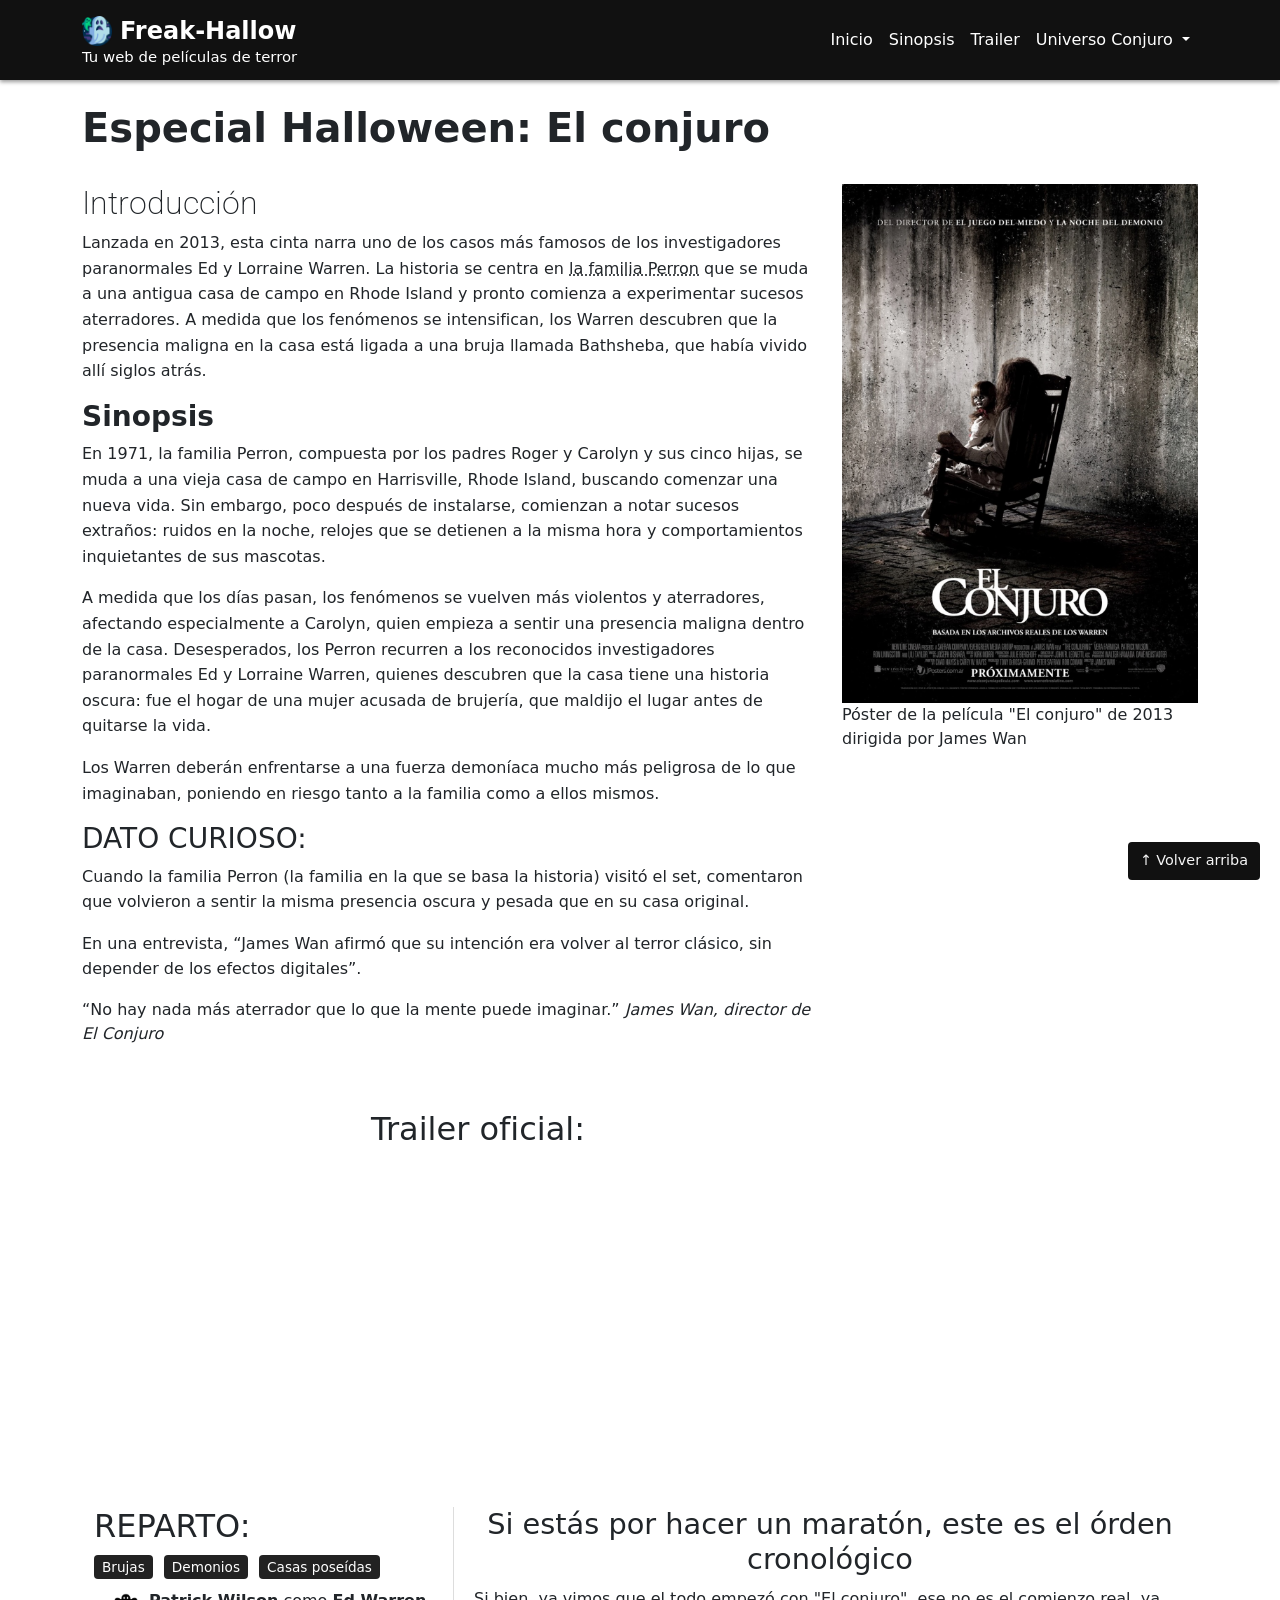
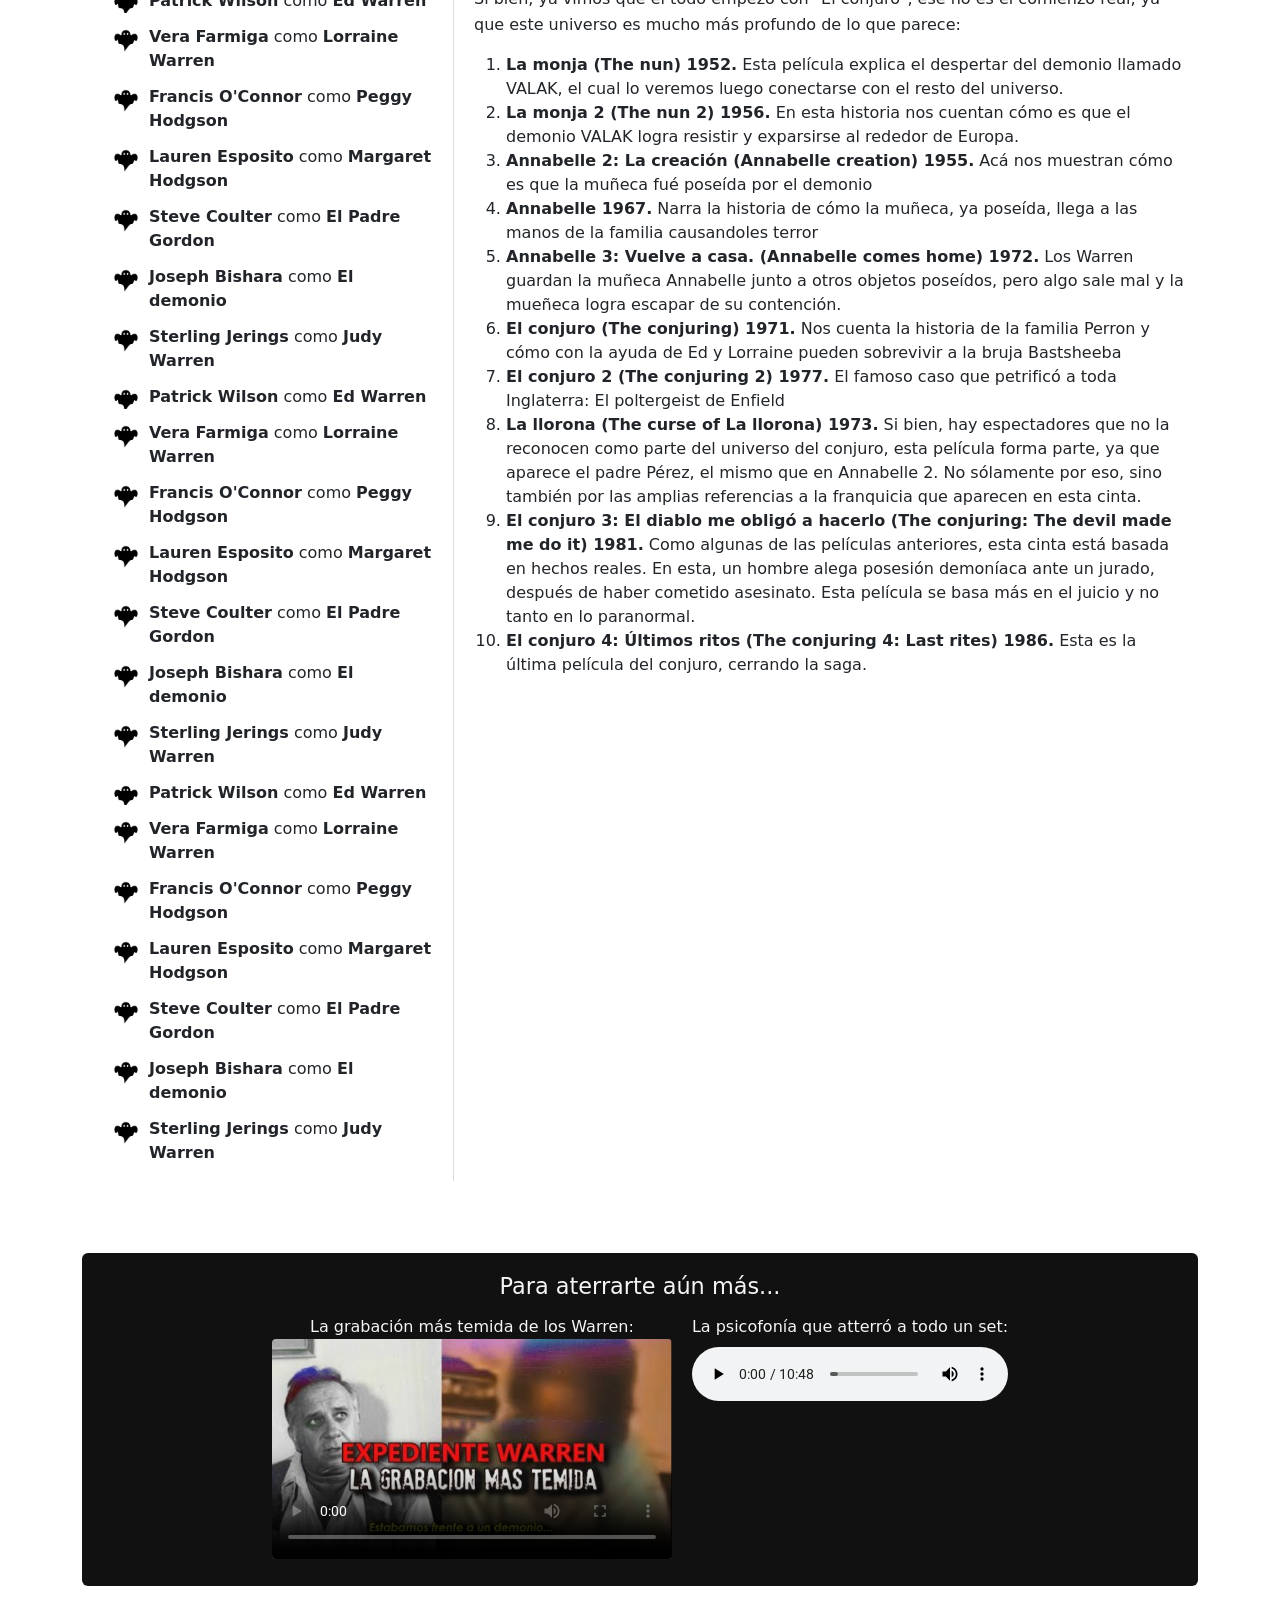
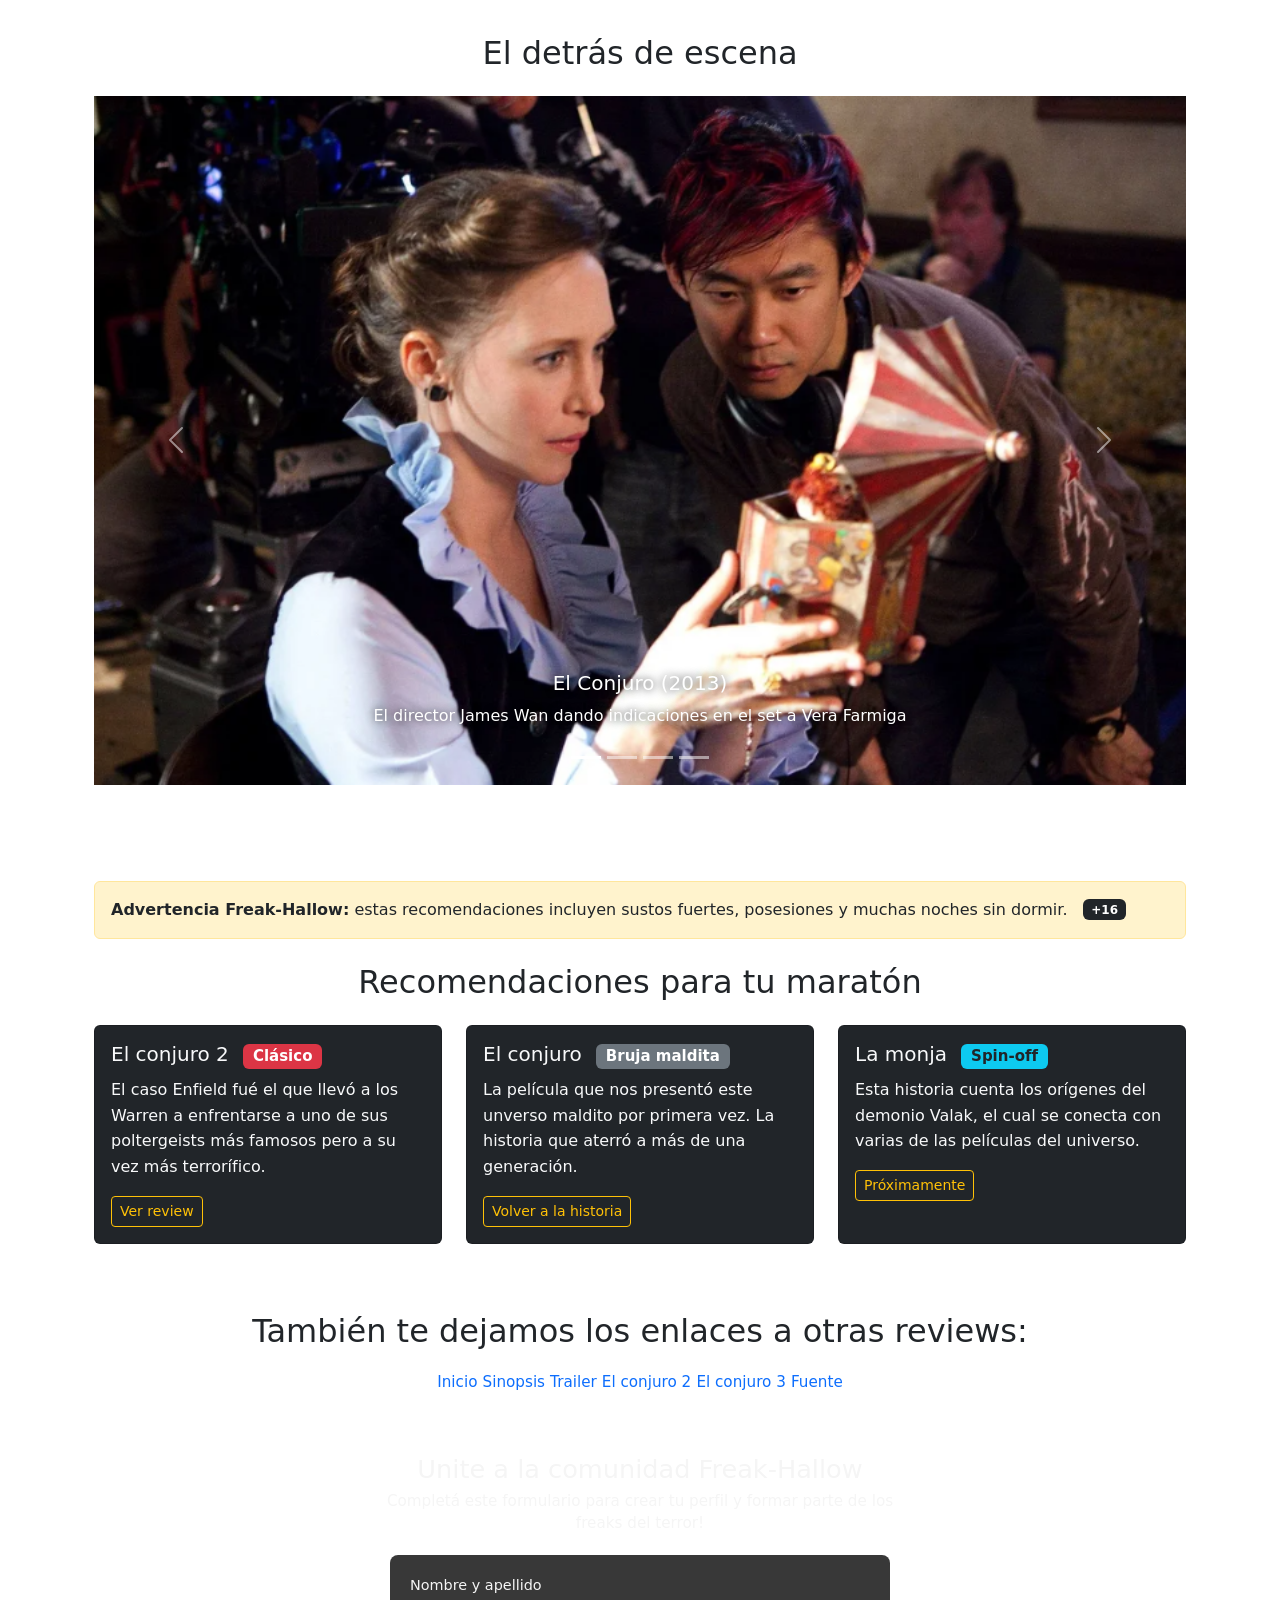
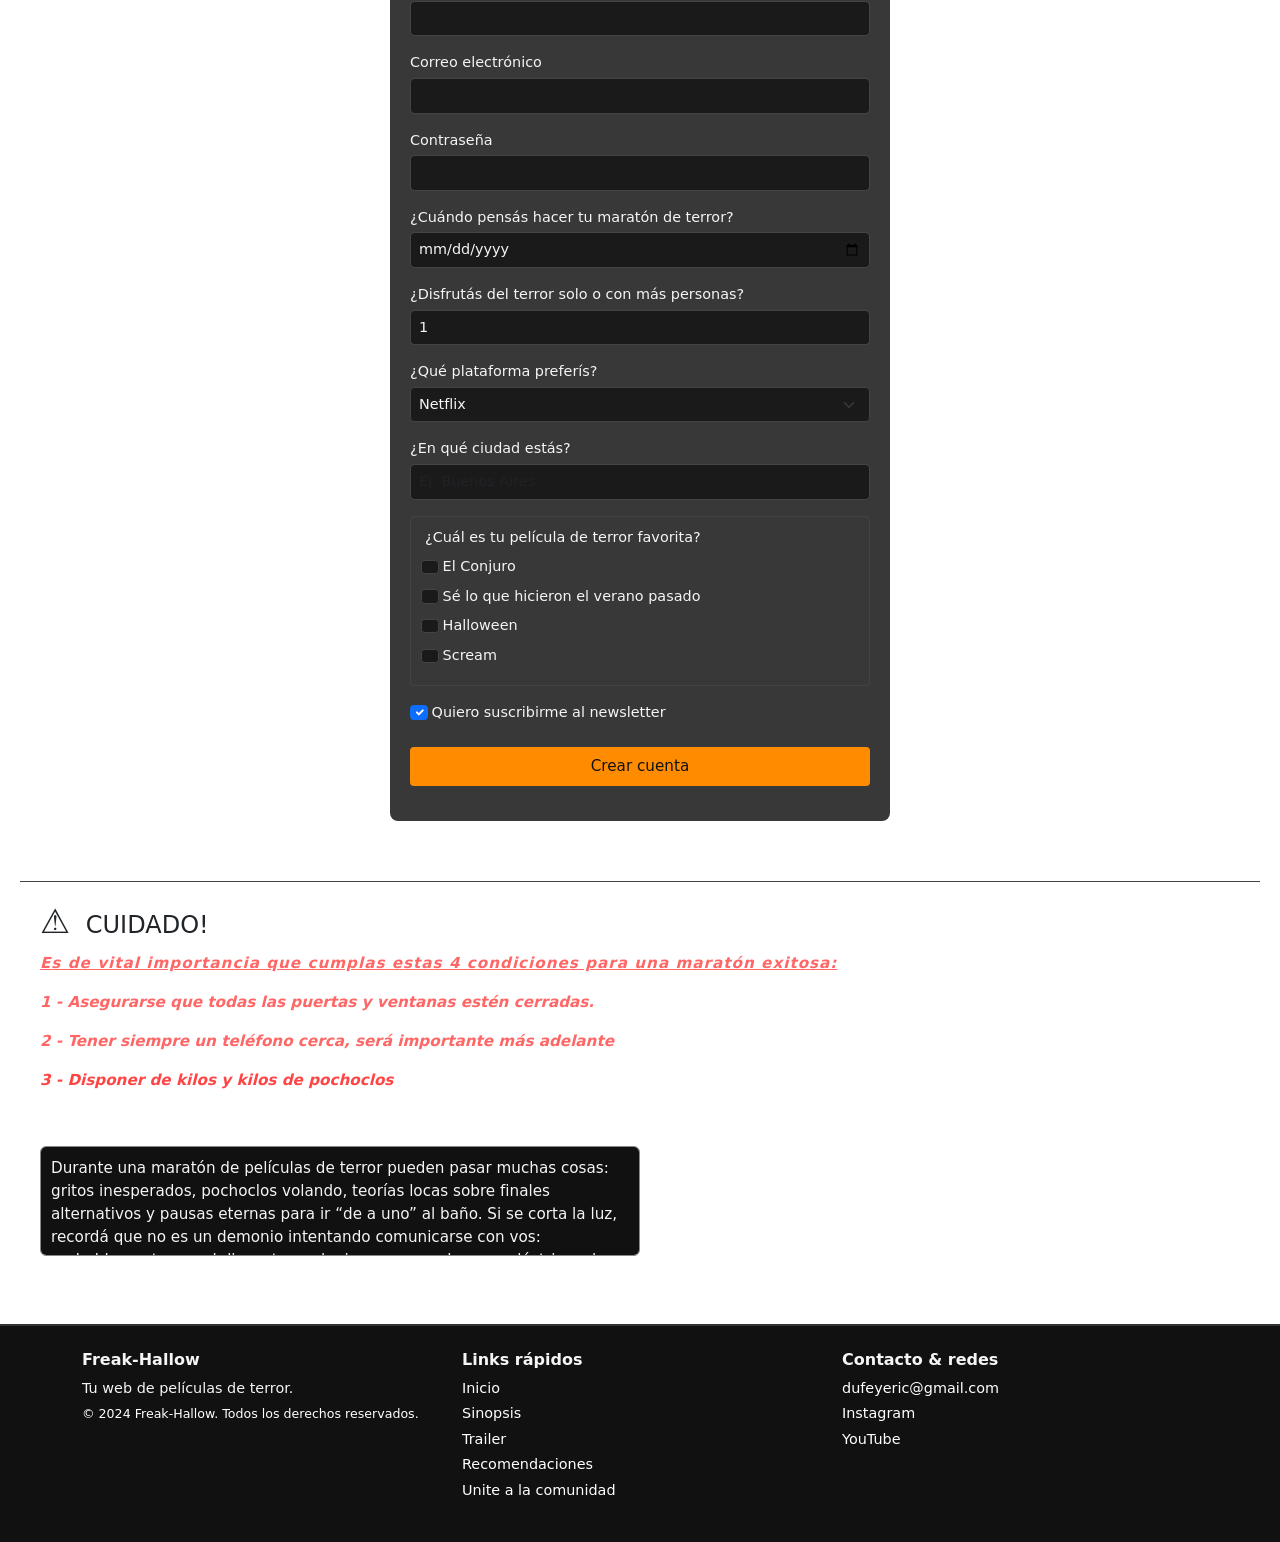
<file: index.html>
<!DOCTYPE html>
<html lang="es">
<head>
    <meta charset="UTF-8">
    <meta name="viewport" content="width=device-width, initial-scale=1.0">
    <meta name="description" content="Hablamos de películas"/>
    <meta name="keywords" content="El conjuro"/>
    <meta name="author" content="Eric Nicolas Dufey"/>
    <title>Freak-Hallow | El conjuro</title>
    <link rel="icon" href="img/favicon.png" type="image/x-icon"/>
    <link href="https://cdn.jsdelivr.net/npm/bootstrap@5.3.8/dist/css/bootstrap.min.css" rel="stylesheet" integrity="sha384-sRIl4kxILFvY47J16cr9ZwB07vP4J8+LH7qKQnuqkuIAvNWLzeN8tE5YBujZqJLB" crossorigin="anonymous">
    <link rel="preconnect" href="https://fonts.googleapis.com">
    <link rel="preconnect" href="https://fonts.gstatic.com" crossorigin>
    <link href="https://fonts.googleapis.com/css2?family=Roboto:ital,wght@0,100..900;1,100..900&display=swap" rel="stylesheet">
    <link rel="stylesheet" href="css/style.css">
</head>
<body>

<header>
  <nav class="navbar navbar-expand-lg navbar-dark navbar-freak ">
    <div class="container">
      <a class="navbar-brand d-flex flex-column align-items-start" href="#Inicio">
        <div class="d-flex align-items-center">
          <img src="img/favicon.png" alt="Logo Freak-Hallow" width="30" height="30"
               class="d-inline-block align-text-top me-2">
          <span class="fs-4">Freak-Hallow</span>
        </div>
        <span class="brand-subtitle">Tu web de películas de terror</span>
      </a>

      <button class="navbar-toggler" type="button" data-bs-toggle="collapse"
              data-bs-target="#mainNavbar" aria-controls="mainNavbar"
              aria-expanded="false" aria-label="Alternar navegación">
        <span class="navbar-toggler-icon"></span>
      </button>

      <div class="collapse navbar-collapse" id="mainNavbar">
        <ul class="navbar-nav ms-auto mb-2 mb-lg-0">
          <li class="nav-item">
            <a class="nav-link active" aria-current="page" href="#Inicio">Inicio</a>
          </li>
          <li class="nav-item">
            <a class="nav-link" href="#Sinopsis">Sinopsis</a>
          </li>
          <li class="nav-item">
            <a class="nav-link" href="#trailer">Trailer</a>
          </li>

          <li class="nav-item dropdown">
            <a class="nav-link dropdown-toggle" href="#" id="navDropdown"
               role="button" data-bs-toggle="dropdown" aria-expanded="false">
              Universo Conjuro
            </a>
            <ul class="dropdown-menu" aria-labelledby="navDropdown">
              <li><a class="dropdown-item" href="elconjuro2.html" target="_blank">El conjuro 2</a></li>
              <li><a class="dropdown-item" href="elconjuro3.html" target="_blank">El conjuro 3</a></li>
              <li><hr class="dropdown-divider"></li>
              <li><a class="dropdown-item" href="https://es.wikipedia.org/wiki/The_Conjuring" target="_blank">
              Fuente: Wikipedia
              </a></li>
            </ul>
          </li>
        </ul>
      </div>
    </div>
  </nav>
</header>

    <main id="Inicio" class="container my-4">
        <div class="row">
            <div class="col-12">
                <h1><strong>Especial Halloween: El conjuro</strong></h1>
            </div>
        </div>

        <section class="row my-4">
            <article class="col-12 col-md-8">
                <h2 class="roboto-fuente">Introducción</h2>
                <p>
                    Lanzada en 2013, esta cinta narra uno de los casos más famosos de los investigadores paranormales
                    <span>Ed y Lorraine Warren</span>. La historia se centra en
                    <abbr title="La familia Perron son las victimas del demonio">la familia Perron</abbr>
                    que se muda a una antigua casa de campo en <span>Rhode Island</span> y pronto comienza a experimentar sucesos aterradores.
                    A medida que los fenómenos se intensifican, <span>los Warren</span> descubren que la presencia maligna en la casa está ligada a
                    una bruja llamada <span>Bathsheba</span>, que había vivido allí siglos atrás.
                </p>

                <h3 id="Sinopsis"><strong>Sinopsis</strong></h3>
                <p>
                    En 1971, <span>la familia Perron</span>, compuesta por los padres <span>Roger y Carolyn</span> y sus cinco hijas,
                    se muda a una vieja casa de campo en <span>Harrisville, Rhode Island</span>, buscando comenzar una nueva vida.
                    Sin embargo, poco después de instalarse, comienzan a notar sucesos extraños: ruidos en la noche, relojes que se detienen a la misma hora
                    y comportamientos inquietantes de sus mascotas.
                </p>
                <p>
                    A medida que los días pasan, los fenómenos se vuelven más violentos y aterradores, afectando especialmente a <span>Carolyn</span>,
                    quien empieza a sentir una presencia maligna dentro de la casa. Desesperados, los <span>Perron</span> recurren a los reconocidos
                    investigadores paranormales <span>Ed y Lorraine Warren</span>, quienes descubren que la casa tiene una historia oscura:
                    fue el hogar de una mujer acusada de brujería, que maldijo el lugar antes de quitarse la vida.
                </p>
                <p>
                    <span>Los Warren</span> deberán enfrentarse a una fuerza demoníaca mucho más peligrosa de lo que imaginaban,
                    poniendo en riesgo tanto a la familia como a ellos mismos.
                </p>

                <aside>
                    <h3>DATO CURIOSO:</h3>
                    <p>
                        Cuando la familia Perron (la familia en la que se basa la historia) visitó el set, comentaron que volvieron a sentir
                        la misma presencia oscura y pesada que en su casa original.
                    </p>
                    <p>
                        En una entrevista, <q>James Wan afirmó que su intención era volver al terror clásico, sin depender de los efectos digitales</q>.
                    </p>
                    <blockquote>
                        “No hay nada más aterrador que lo que la mente puede imaginar.”
                        <cite> James Wan, director de <em>El Conjuro</em></cite>
                    </blockquote>
                </aside>
            </article>

            <article class="col-12 col-md-4 d-flex justify-content-center">
                <figure>
                    <img src="img/Elconjuro.jpg" alt="Poster del conjuro" class="img-fluid poster-conjuro">
                    <figcaption>Póster de la película "El conjuro" de 2013 dirigida por James Wan</figcaption>
                </figure>
            </article>
        </section>

        <div id="trailer" class="my-5">
            <div class="row">
                <div class="col-12">
                    <h2>Trailer oficial:</h2>
                </div>
                <div class="col-12">
                    <iframe class="trailer-video"
                            src="https://www.youtube.com/embed/wE59Ajd_v9M?si=oY3vKOKGHWqOOgxY"
                            title="YouTube video player" frameborder="0"
                            allow="accelerometer; autoplay; clipboard-write; encrypted-media; gyroscope; picture-in-picture; web-share"
                            referrerpolicy="strict-origin-when-cross-origin" allowfullscreen></iframe>
                </div>
            </div>
        </div>

        <section class="my-5">
            <div class="container">
                <div class="row">
                    <article class="col-12 col-lg-4 bloque-reparto">
                        <h2>REPARTO:</h2>

                        <div class="tags-reparto">
                            <span class="tag-inline">Brujas</span>
                            <span class="tag-inline">Demonios</span>
                            <span class="tag-inline">Casas poseídas</span>
                        </div>

                        <ol>
                            <li><strong>Patrick Wilson</strong> como <strong>Ed Warren</strong></li>
                            <li><strong>Vera Farmiga</strong> como <strong>Lorraine Warren</strong></li>
                            <li><strong>Francis O'Connor</strong> como <strong>Peggy Hodgson</strong></li>
                            <li><strong>Lauren Esposito</strong> como <strong>Margaret Hodgson</strong></li>
                            <li><strong>Steve Coulter</strong> como <strong>El Padre Gordon</strong></li>
                            <li><strong>Joseph Bishara</strong> como <strong>El demonio</strong></li>
                            <li><strong>Sterling Jerings</strong> como <strong>Judy Warren</strong></li>
                            <li><strong>Patrick Wilson</strong> como <strong>Ed Warren</strong></li>
                            <li><strong>Vera Farmiga</strong> como <strong>Lorraine Warren</strong></li>
                            <li><strong>Francis O'Connor</strong> como <strong>Peggy Hodgson</strong></li>
                            <li><strong>Lauren Esposito</strong> como <strong>Margaret Hodgson</strong></li>
                            <li><strong>Steve Coulter</strong> como <strong>El Padre Gordon</strong></li>
                            <li><strong>Joseph Bishara</strong> como <strong>El demonio</strong></li>
                            <li><strong>Sterling Jerings</strong> como <strong>Judy Warren</strong></li>
                            <li><strong>Patrick Wilson</strong> como <strong>Ed Warren</strong></li>
                            <li><strong>Vera Farmiga</strong> como <strong>Lorraine Warren</strong></li>
                            <li><strong>Francis O'Connor</strong> como <strong>Peggy Hodgson</strong></li>
                            <li><strong>Lauren Esposito</strong> como <strong>Margaret Hodgson</strong></li>
                            <li><strong>Steve Coulter</strong> como <strong>El Padre Gordon</strong></li>
                            <li><strong>Joseph Bishara</strong> como <strong>El demonio</strong></li>
                            <li><strong>Sterling Jerings</strong> como <strong>Judy Warren</strong></li>
                        </ol>
                    </article>

                    <article class="col-12 col-lg-8 bloque-orden">
                        <h1 class="orden-cronologico">
                            Si estás por hacer un maratón, este es el órden cronológico
                        </h1>
                        <p>
                            Si bien, ya vimos que el todo empezó con "El conjuro", ese no es el comienzo real,
                            ya que este universo es mucho más profundo de lo que parece:
                        </p>
                        <ol>
                            <li><strong>La monja (The nun) 1952.</strong> Esta película explica el despertar del demonio llamado VALAK, el cual lo veremos luego conectarse con el resto del universo.</li>
                            <li><strong>La monja 2 (The nun 2) 1956.</strong> En esta historia nos cuentan cómo es que el demonio VALAK logra resistir y exparsirse al rededor de Europa.</li>
                            <li><strong>Annabelle 2: La creación (Annabelle creation) 1955.</strong> Acá nos muestran cómo es que la muñeca fué poseída por el demonio</li>
                            <li><strong>Annabelle 1967.</strong> Narra la historia de cómo la muñeca, ya poseída, llega a las manos de la familia causandoles terror</li>
                            <li><strong>Annabelle 3: Vuelve a casa. (Annabelle comes home) 1972.</strong> Los Warren guardan la muñeca Annabelle junto a otros objetos poseídos, pero algo sale mal y la mueñeca logra escapar de su contención.</li>
                            <li><strong>El conjuro (The conjuring) 1971.</strong> Nos cuenta la historia de la familia Perron y cómo con la ayuda de Ed y Lorraine pueden sobrevivir a la bruja Bastsheeba</li>
                            <li><strong>El conjuro 2 (The conjuring 2) 1977.</strong> El famoso caso que petrificó a toda Inglaterra: El poltergeist de Enfield</li>
                            <li><strong>La llorona (The curse of La llorona) 1973.</strong> Si bien, hay espectadores que no la reconocen como parte del universo del conjuro, esta película forma parte, ya que aparece el padre Pérez, el mismo que en Annabelle 2. No sólamente por eso, sino también por las amplias referencias a la franquicia que aparecen en esta cinta.</li>
                            <li><strong>El conjuro 3: El diablo me obligó a hacerlo (The conjuring: The devil made me do it) 1981.</strong> Como algunas de las películas anteriores, esta cinta está basada en hechos reales. En esta, un hombre alega posesión demoníaca ante un jurado, después de haber cometido asesinato. Esta película se basa más en el juicio y no tanto en lo paranormal.</li>
                            <li><strong>El conjuro 4: Últimos ritos (The conjuring 4: Last rites) 1986.</strong> Esta es la última película del conjuro, cerrando la saga.</li>
                        </ol>
                    </article>
                </div>
            </div>
        </section>

        <section id="multimedia-extra" class="multimedia-extra">
            <h2>Para aterrarte aún más...</h2>

            <div class="multimedia-contenedor">
                <figure class="multimedia-bloque">
                    <figcaption>La grabación más temida de los Warren:</figcaption>
                    <video class="video-conjuro" controls poster="media/lagrabacion-mas-temida.png">
                        <source src="media/lagrabacionmastemida.mp4" type="video/mp4">
                    </video>
                </figure>

                <figure class="multimedia-bloque">
                    <figcaption>La psicofonía que atterró a todo un set:</figcaption>
                    <audio class="audio-conjuro" controls>
                        <source src="media/audio-pelea.mp3" type="audio/mpeg">
                    </audio>
                </figure>
            </div>
        </section>

        <section id="galeria-saga" class="py-5">
            <div class="container">
                <h2 class="text-center mb-4">El detrás de escena</h2>

                <div id="conjuringCarousel" class="carousel slide" data-bs-ride="carousel">
                    <div class="carousel-indicators">
                        <button type="button" data-bs-target="#conjuringCarousel" data-bs-slide-to="0" class="active" aria-current="true" aria-label="Diapositiva 1"></button>
                        <button type="button" data-bs-target="#conjuringCarousel" data-bs-slide-to="1" aria-label="Diapositiva 2"></button>
                        <button type="button" data-bs-target="#conjuringCarousel" data-bs-slide-to="2" aria-label="Diapositiva 3"></button>
                        <button type="button" data-bs-target="#conjuringCarousel" data-bs-slide-to="3" aria-label="Diapositiva 4"></button>
                    </div>

                    <div class="carousel-inner">
                        <div class="carousel-item active">
                            <img src="img/carrousel1.png" class="d-block w-100" alt="James Wan y Vera Farmiga en el set">
                            <div class="carousel-caption d-none d-md-block">
                                <h5>El Conjuro (2013)</h5>
                                <p>El director James Wan dando indicaciones en el set a Vera Farmiga</p>
                            </div>
                        </div>

                        <div class="carousel-item">
                            <img src="img/carrousel2.png" class="d-block w-100" alt="Artista de efectos prácticos maquillando">
                            <div class="carousel-caption d-none d-md-block">
                                <h5>El Conjuro (2013)</h5>
                                <p>Artista de efectos visuales retoca el maquillaje a Carolyn Perron</p>
                            </div>
                        </div>

                        <div class="carousel-item">
                            <img src="img/carrousel3.png" class="d-block w-100" alt="Músicos en sala">
                            <div class="carousel-caption d-none d-md-block">
                                <h5>El Conjuro (2013)</h5>
                                <p>Músicos en sala grabando la banda sonora de la película</p>
                            </div>
                        </div>

                        <div class="carousel-item">
                            <img src="img/carrousel4.png" class="d-block w-100" alt="Artistas de efectos prácticos maquillando a la bruja Batsheeba">
                            <div class="carousel-caption d-none d-md-block">
                                <h5>El Conjuro (2013)</h5>
                                <p>Artistas de efectos prácticos maquillando los pies de la Bruja "Batsheeba"</p>
                            </div>
                        </div>
                    </div>

                    <button class="carousel-control-prev" type="button" data-bs-target="#conjuringCarousel" data-bs-slide="prev">
                        <span class="carousel-control-prev-icon" aria-hidden="true"></span>
                        <span class="visually-hidden">Anterior</span>
                    </button>
                    <button class="carousel-control-next" type="button" data-bs-target="#conjuringCarousel" data-bs-slide="next">
                        <span class="carousel-control-next-icon" aria-hidden="true"></span>
                        <span class="visually-hidden">Siguiente</span>
                    </button>
                </div>
            </div>
        </section>

        <section id="recomendados" class="py-5">
  <div class="container">

    <div class="alert alert-warning text-dark d-flex align-items-center mb-4" role="alert">
      <div>
        <strong>Advertencia Freak-Hallow:</strong>
        estas recomendaciones incluyen sustos fuertes, posesiones y muchas noches sin dormir.
      </div>
      <span class="badge bg-dark ms-3">+16</span>
    </div>

    <h2 class="text-center mb-4">Recomendaciones para tu maratón</h2>

    <div class="row g-4">
      <div class="col-12 col-md-4">
        <div class="card bg-dark text-light h-100">
          <div class="card-body">
            <h5 class="card-title">
              El conjuro 2
              <span class="badge bg-danger ms-2">Clásico</span>
            </h5>
            <p class="card-text">
              El caso Enfield fué el que llevó a los Warren a enfrentarse a uno de sus poltergeists más famosos pero a su vez más terrorífico.
            </p>
            <a href="elconjuro2.html" target="_blank" class="btn btn-outline-warning btn-sm">
              Ver review
            </a>
          </div>
        </div>
      </div>

      <div class="col-12 col-md-4">
        <div class="card bg-dark text-light h-100">
          <div class="card-body">
            <h5 class="card-title">
              El conjuro
              <span class="badge bg-secondary ms-2">Bruja maldita</span>
            </h5>
            <p class="card-text">
              La película que nos presentó este unverso maldito por primera vez. La historia que aterró a más de una generación.
            </p>
            <a href="#Sinopsis" class="btn btn-outline-warning btn-sm">
              Volver a la historia
            </a>
          </div>
        </div>
      </div>

      <div class="col-12 col-md-4">
        <div class="card bg-dark text-light h-100">
          <div class="card-body">
            <h5 class="card-title">
              La monja
              <span class="badge bg-info text-dark ms-2">Spin-off</span>
            </h5>
            <p class="card-text">
              Esta historia cuenta los orígenes del demonio Valak, el cual se conecta con varias de las películas del universo.
            </p>
            <a href="" class="btn btn-outline-warning btn-sm">
              Próximamente
            </a>
          </div>
        </div>
      </div>
    </div>

  </div>
</section>

        <section>
            <article>
                <h2 class="texto-nav-reviews">También te dejamos los enlaces a otras reviews:</h2>

                <nav class="nav-reviews">
                    <ul>
                        <li>
                            <a href="#Inicio">Inicio</a>
                            <a href="#Sinopsis">Sinopsis</a>
                            <a href="#trailer">Trailer</a>
                            <a href="elconjuro2.html" target="_blank">El conjuro 2</a>
                            <a href="elconjuro3.html" target="_blank">El conjuro 3</a>
                            <a href="https://es.wikipedia.org/wiki/The_Conjuring" target="_blank">Fuente</a>
                        </li>
                    </ul>
                </nav>
            </article>
        </section>
    </main>

    <section id="registro" class="formulario-maraton">
  <div class="container">
    <div class="row justify-content-center">
      <div class="col-12 col-md-8 col-lg-6">
        <h2>Unite a la comunidad Freak-Hallow</h2>
        <p class="form-descripcion">
          Completá este formulario para crear tu perfil y formar parte de los freaks del terror!
        </p>

        <form action="#" method="get">
          <div class="campo-form mb-3">
            <label for="nombre" class="form-label">Nombre y apellido</label>
            <input type="text" id="nombre" name="nombre" class="form-control" required>
          </div>

          <div class="campo-form mb-3">
            <label for="email" class="form-label">Correo electrónico</label>
            <input type="email" id="email" name="email" class="form-control" required>
          </div>

          <div class="campo-form mb-3">
            <label for="password" class="form-label">Contraseña</label>
            <input type="password" id="password" name="password" class="form-control" required>
          </div>

          <div class="campo-form mb-3">
            <label for="fecha-maraton" class="form-label">¿Cuándo pensás hacer tu maratón de terror?</label>
            <input type="date" id="fecha-maraton" name="fecha-maraton" class="form-control">
          </div>

          <div class="campo-form mb-3">
            <label for="personas" class="form-label">¿Disfrutás del terror solo o con más personas?</label>
            <input type="number" id="personas" name="personas" class="form-control" min="1" max="20" value="1">
          </div>

          <div class="campo-form mb-3">
            <label for="plataforma" class="form-label">¿Qué plataforma preferís?</label>
            <select id="plataforma" name="plataforma" class="form-select">
              <option value="netflix" selected>Netflix</option>
              <option value="max">HBO Max</option>
              <option value="prime">Prime Video</option>
              <option value="cine">Disney +</option>
              <option value="otra">Otra plataforma</option>
            </select>
          </div>

          <div class="campo-form mb-3">
            <label for="ciudad" class="form-label">¿En qué ciudad estás?</label>
            <input list="ciudades" id="ciudad" name="ciudad"
                   class="form-control" placeholder="Ej: Buenos Aires">
            <datalist id="ciudades">
              <option value="Buenos Aires"></option>
              <option value="Córdoba"></option>
              <option value="Rosario"></option>
              <option value="Montevideo"></option>
              <option value="Bariloche"></option>
            </datalist>
          </div>

          <fieldset class="campo-form campo-peliculas mb-3">
            <legend class="form-label">¿Cuál es tu película de terror favorita?</legend>

            <div class="form-check checkbox-opcion">
              <input class="form-check-input" type="checkbox" id="pelicula-conjuro"
                     name="peliculas" value="conjuro">
              <label class="form-check-label" for="pelicula-conjuro">
                El Conjuro
              </label>
            </div>

            <div class="form-check checkbox-opcion">
              <input class="form-check-input" type="checkbox" id="pelicula-conjuro2"
                     name="peliculas" value="conjuro2">
              <label class="form-check-label" for="pelicula-conjuro2">
                Sé lo que hicieron el verano pasado
              </label>
            </div>

            <div class="form-check checkbox-opcion">
              <input class="form-check-input" type="checkbox" id="pelicula-monja"
                     name="peliculas" value="monja">
              <label class="form-check-label" for="pelicula-monja">
                Halloween
              </label>
            </div>

            <div class="form-check checkbox-opcion">
              <input class="form-check-input" type="checkbox" id="pelicula-scream"
                     name="peliculas" value="scream">
              <label class="form-check-label" for="pelicula-scream">
                Scream
              </label>
            </div>
          </fieldset>

          <div class="campo-form mb-3">
            <div class="form-check checkbox-opcion">
              <input class="form-check-input" type="checkbox" id="newsletter"
                     name="newsletter" checked>
              <label class="form-check-label" for="newsletter">
                Quiero suscribirme al newsletter
              </label>
            </div>
          </div>

          <div class="campo-form form-boton">
            <button type="submit" class="btn btn-warning btn-enviar-form w-100">
              Crear cuenta
            </button>
          </div>
        </form>
      </div>
    </div>
  </div>
</section>

    <section class="cuidado">
        <h2>CUIDADO!</h2>

        <p>Es de vital importancia que cumplas estas 4 condiciones para una maratón exitosa:</p>
        <p>1 - Asegurarse que todas las puertas y ventanas estén cerradas.</p>
        <p>2 - Tener siempre un teléfono cerca, será importante más adelante</p>
        <p>3 - Disponer de kilos y kilos de pochoclos</p>

        <p class="texto-oculto-display">
            4 - Atar y maniatar a cualquiera que hable o haga ruido durante la maratón.
        </p>

        <p class="texto-oculto-visibility">
            Evidentemente la última es broma (o no...) xD
        </p>

        <div class="caja-overflow">
            Durante una maratón de películas de terror pueden pasar muchas cosas: gritos inesperados, pochoclos volando,
            teorías locas sobre finales alternativos y pausas eternas para ir “de a uno” al baño. Si se corta la luz, recordá
            que no es un demonio intentando comunicarse con vos: probablemente sea el disyuntor y alguien que puso la pava eléctrica,
            el microondas y la tele al mismo tiempo.

            Si en algún momento pensás “escuché un ruido abajo”, aplicá el protocolo oficial Freak-Hallow: poné pausa, respirá hondo,
            verificá que las puertas sigan cerradas y chequeá que nadie esté rompiendo la regla número 3 de la lista:
            NO quedarse sin pochoclos.

            En el peor de los casos, puede que realmente un demonio esté intentando comunicarse con ustedes. Si esto ocurre, deben CORRER!
        </div>
    </section>

    <footer class="mt-5 footer-freak">
  <div class="container py-4">
    <div class="row gy-3">
      <div class="col-12 col-md-4">
        <h5 class="footer-titulo">Freak-Hallow</h5>
        <p class="mb-1">Tu web de películas de terror.</p>
        <small class="footer-sub">© 2024 Freak-Hallow. Todos los derechos reservados.</small>
      </div>

      <div class="col-12 col-md-4">
        <h6 class="footer-titulo">Links rápidos</h6>
        <ul class="list-unstyled footer-links">
          <li><a href="#Inicio">Inicio</a></li>
          <li><a href="#Sinopsis">Sinopsis</a></li>
          <li><a href="#trailer">Trailer</a></li>
          <li><a href="#recomendados">Recomendaciones</a></li>
          <li><a href="#registro">Unite a la comunidad</a></li>
        </ul>
      </div>

      <div class="col-12 col-md-4">
        <h6 class="footer-titulo">Contacto & redes</h6>
        <ul class="list-unstyled footer-links">
          <li>
            <a href="mailto:dufeyeric@gmail.com" target="_blank">
              dufeyeric@gmail.com
            </a>
          </li>
          <li><a href="https://www.instagram.com" target="_blank">Instagram</a></li>
          <li><a href="https://www.youtube.com" target="_blank">YouTube</a></li>
        </ul>
      </div>
    </div>
  </div>
</footer>


    <script src="https://cdn.jsdelivr.net/npm/bootstrap@5.3.8/dist/js/bootstrap.bundle.min.js" integrity="sha384-FKyoEForCGlyvwx9Hj09JcYn3nv7wiPVlz7YYwJrWVcXK/BmnVDxM+D2scQbITxI" crossorigin="anonymous"></script>

    <a href="#Inicio" class="btn-arriba">↑ Volver arriba</a>
</body>
</html>
</file>
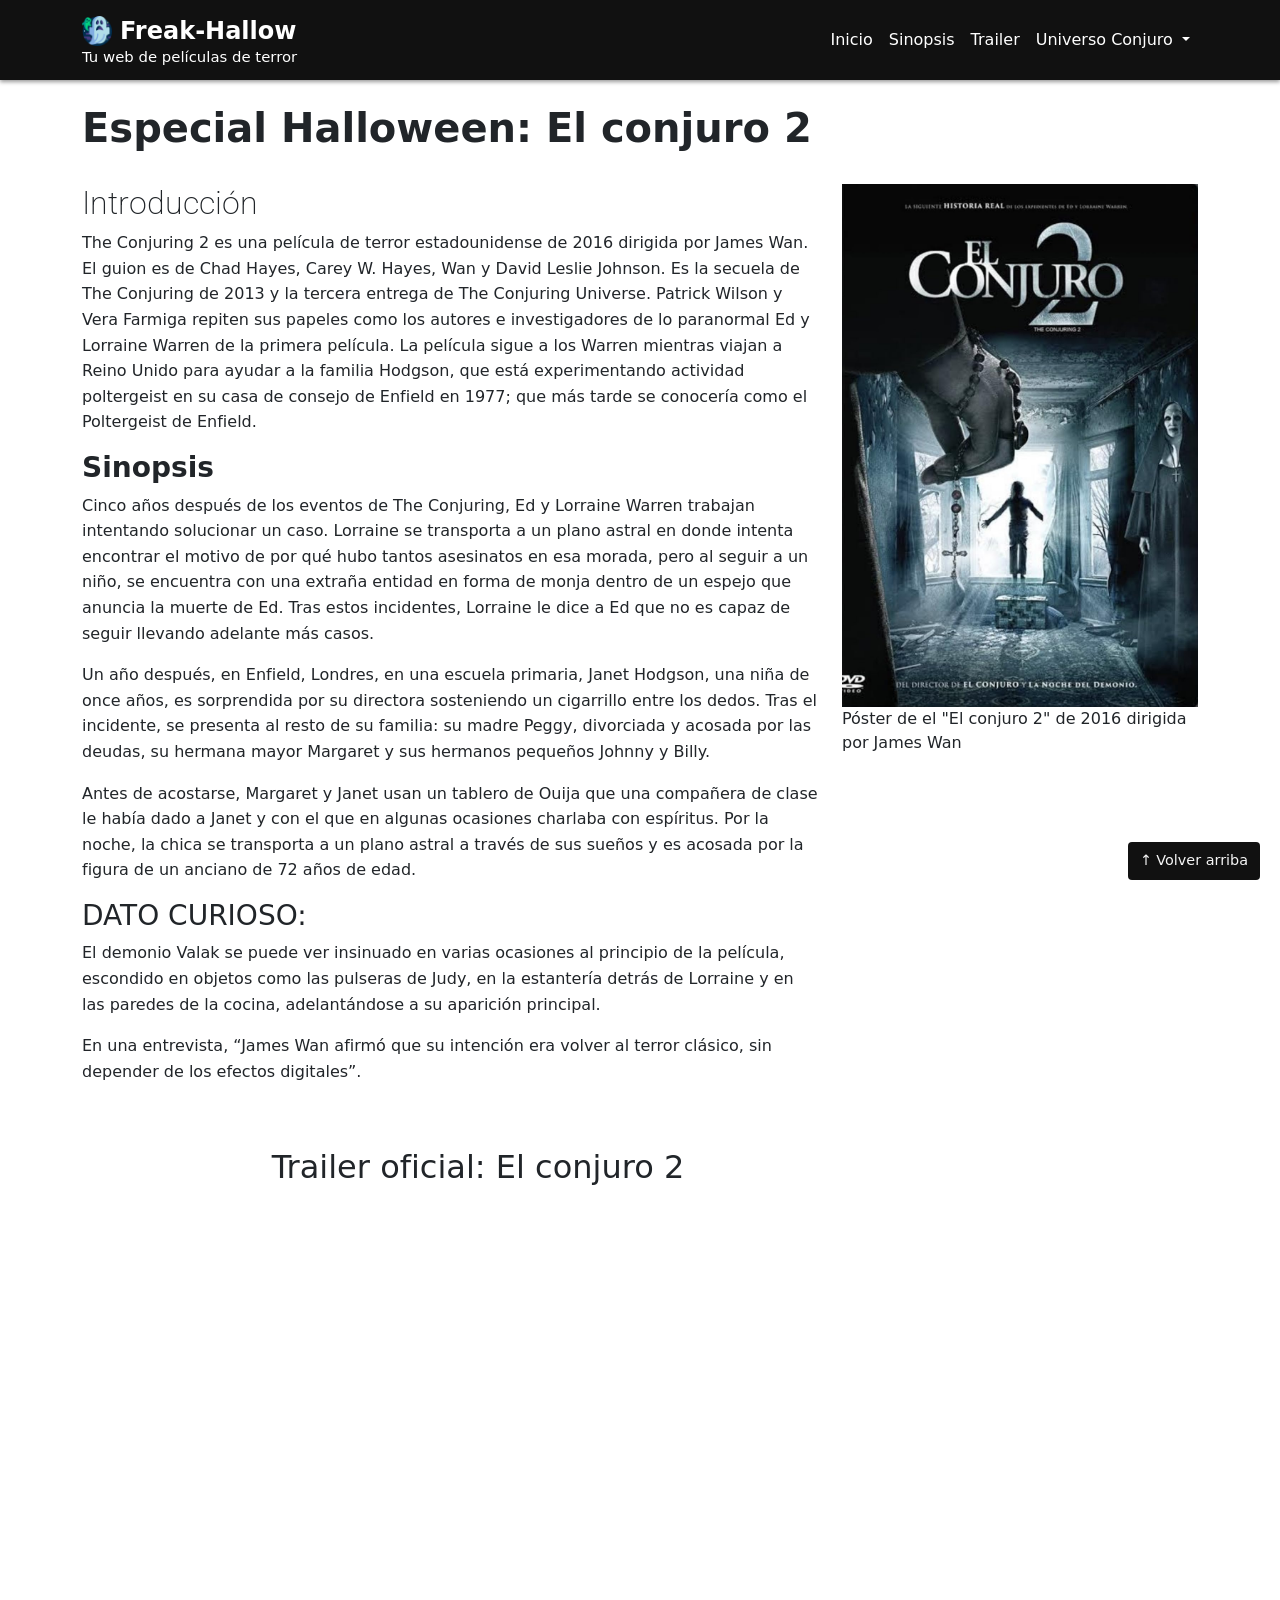
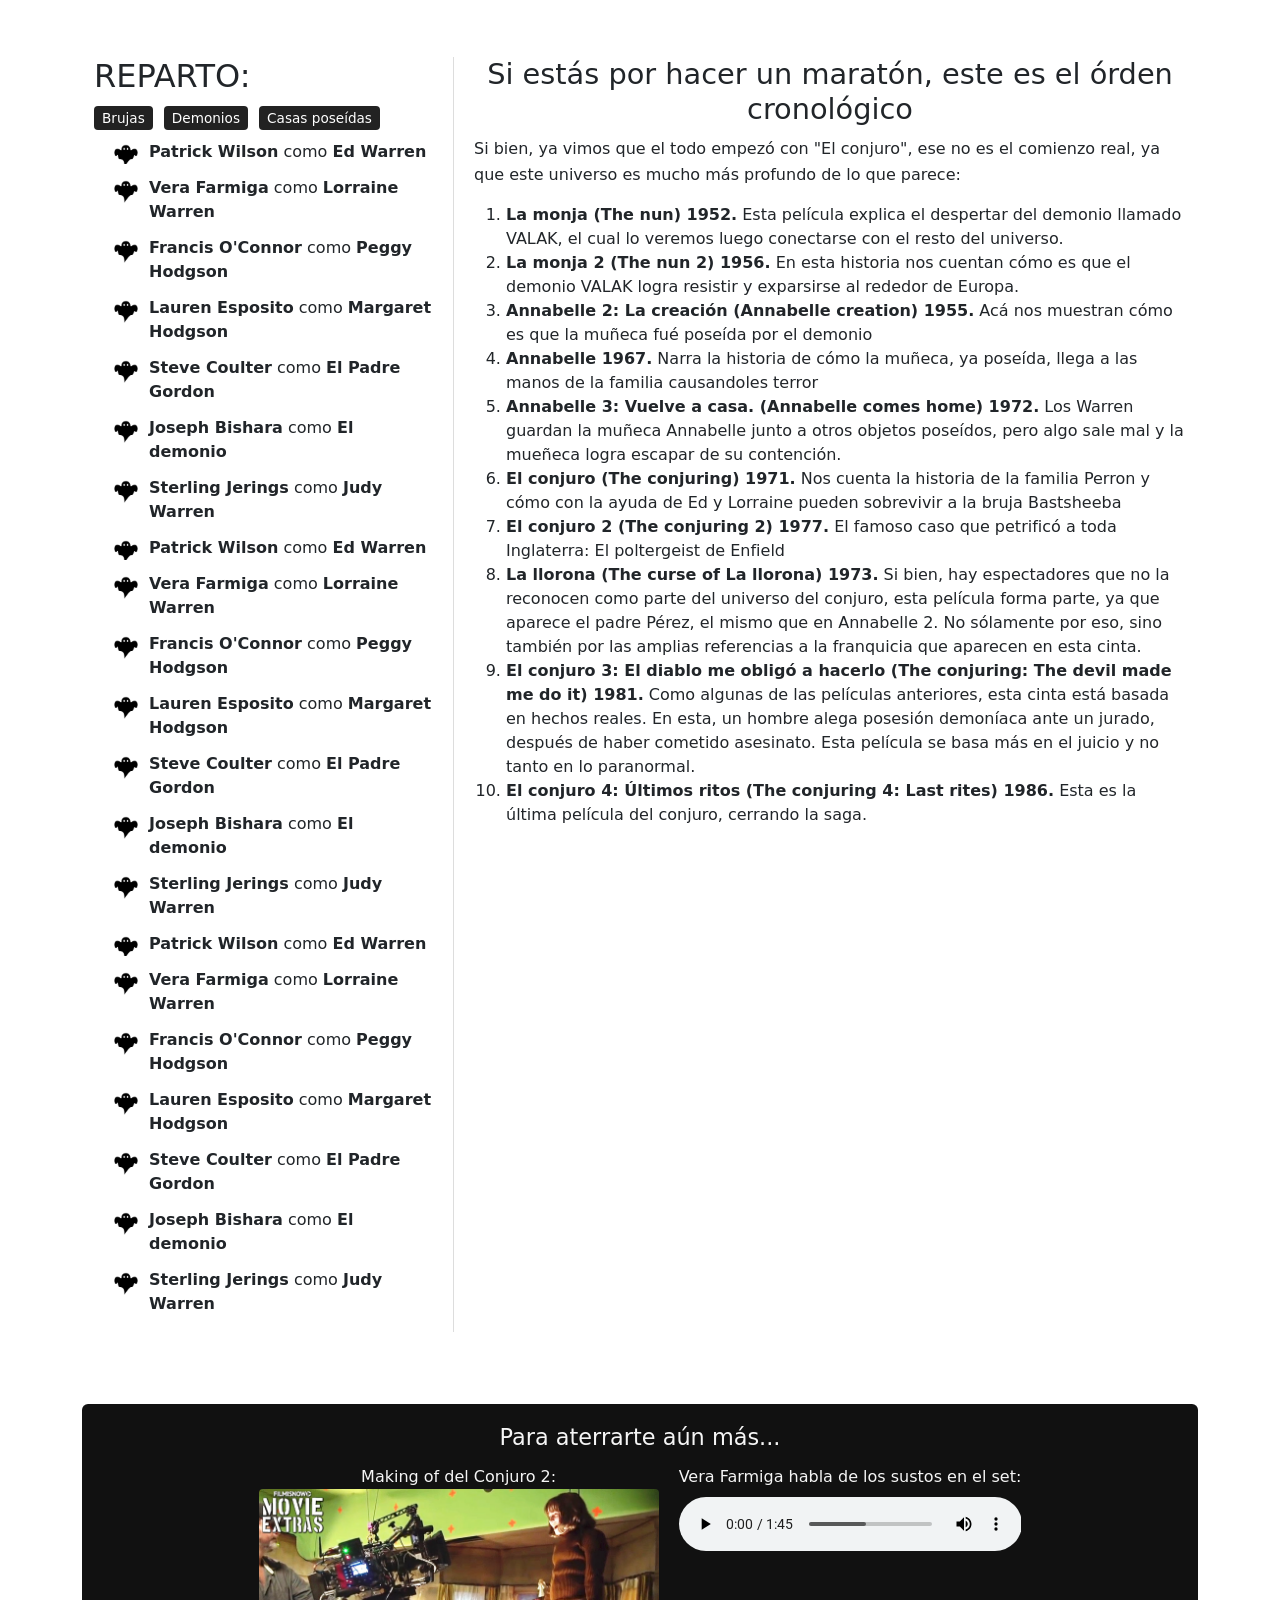
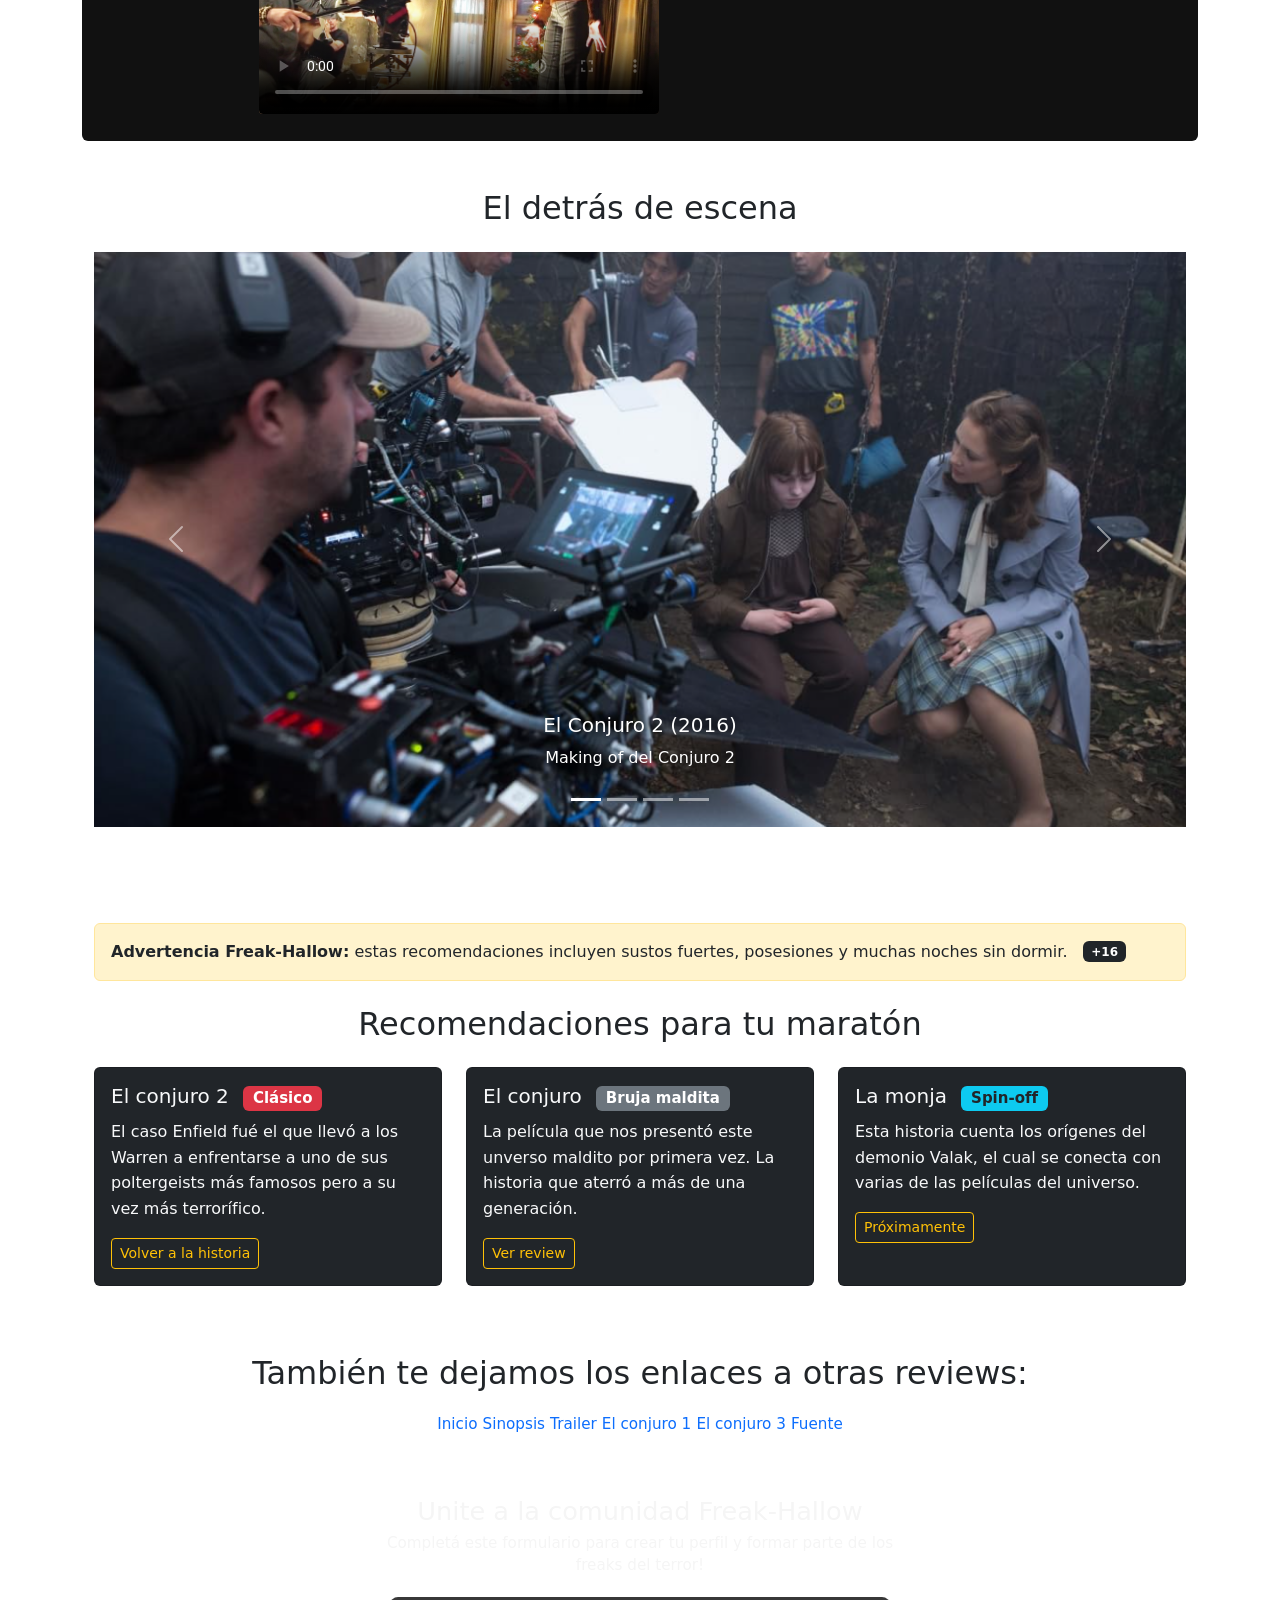
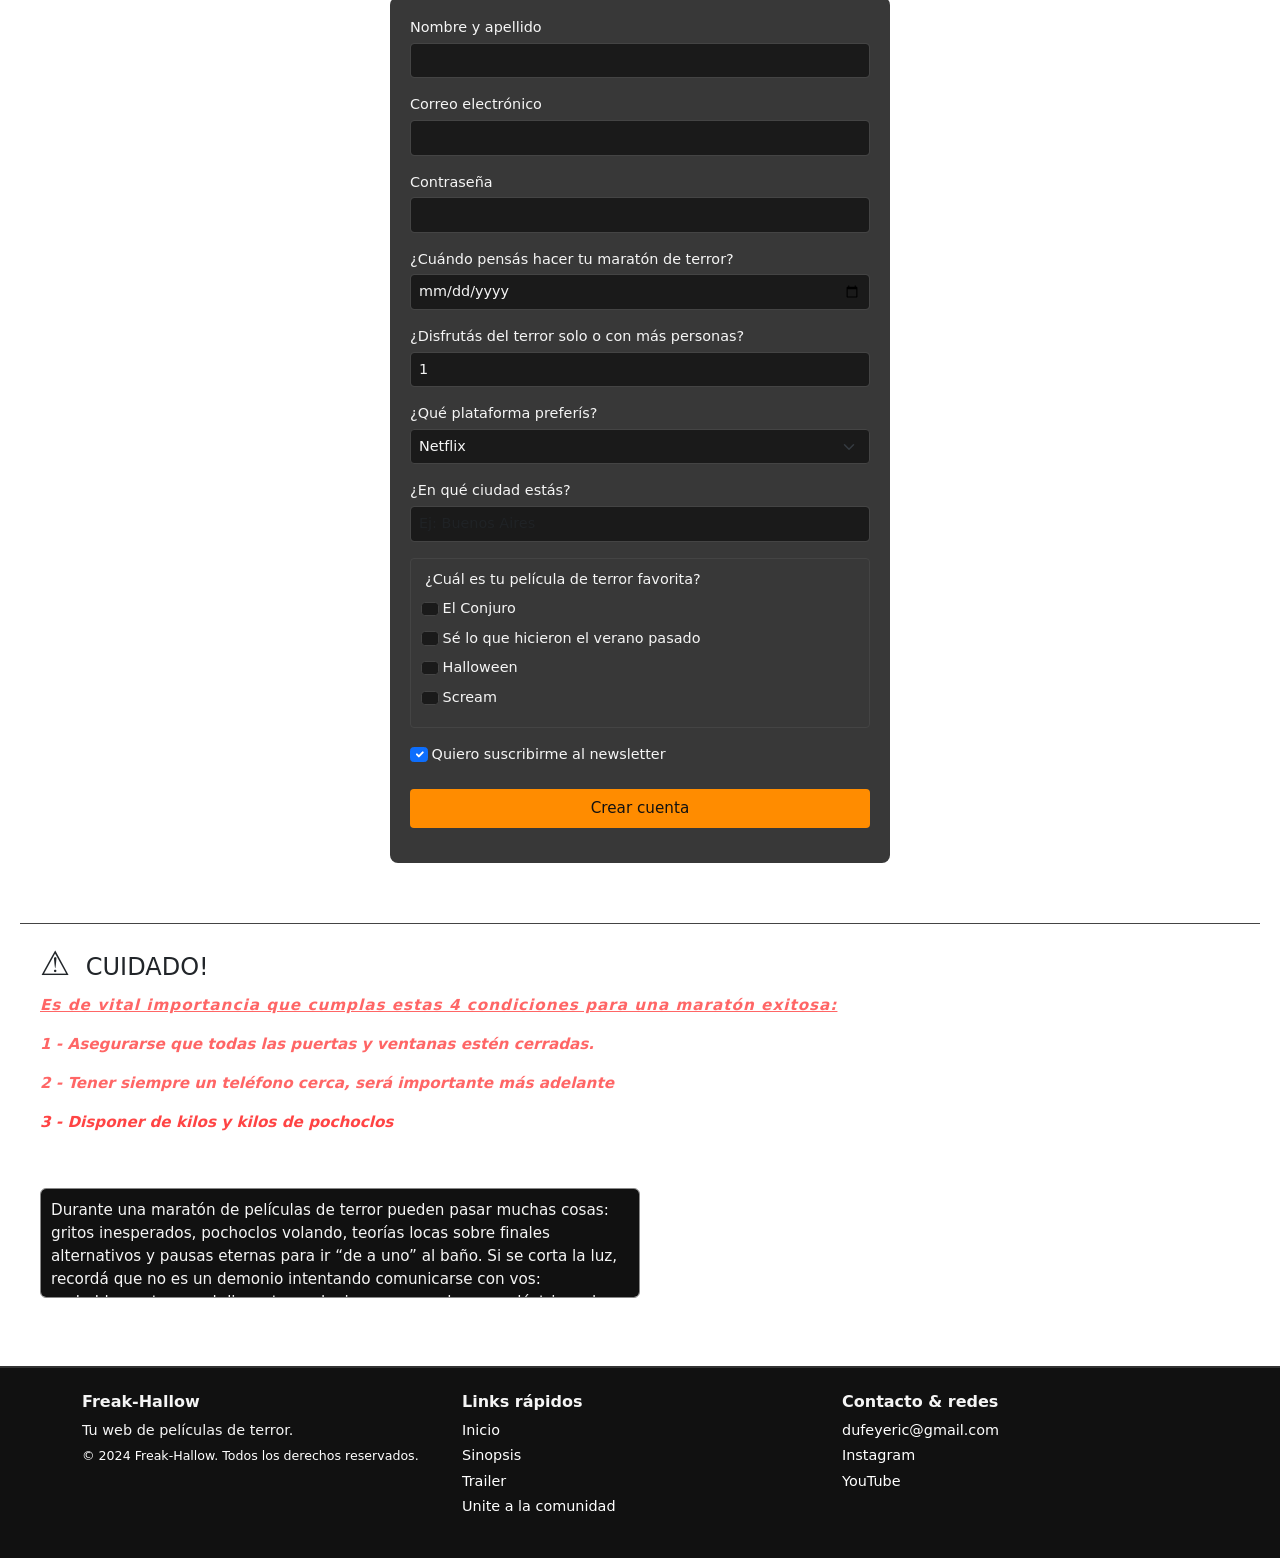
<file: elconjuro2.html>
<!DOCTYPE html>
<html lang="es">
<head>
    <meta charset="UTF-8">
    <meta name="viewport" content="width=device-width, initial-scale=1.0">
    <meta name="description" content="Hablamos de películas"/>
    <meta name="keywords" content="El conjuro"/>
    <meta name="author" content="Eric Nicolas Dufey"/>
    <title>Freak-Hallow | El conjuro 2</title>
    <link rel="icon" href="img/favicon.png" type="image/x-icon"/>
    <link href="https://cdn.jsdelivr.net/npm/bootstrap@5.3.8/dist/css/bootstrap.min.css" rel="stylesheet" integrity="sha384-sRIl4kxILFvY47J16cr9ZwB07vP4J8+LH7qKQnuqkuIAvNWLzeN8tE5YBujZqJLB" crossorigin="anonymous">
    <link rel="preconnect" href="https://fonts.googleapis.com">
    <link rel="preconnect" href="https://fonts.gstatic.com" crossorigin>
    <link href="https://fonts.googleapis.com/css2?family=Roboto:ital,wght@0,100..900;1,100..900&display=swap" rel="stylesheet">
    <link rel="stylesheet" href="css/style.css">
</head>
<body>

<header>
  <nav class="navbar navbar-expand-lg navbar-dark navbar-freak ">
    <div class="container">
      <a class="navbar-brand d-flex flex-column align-items-start" href="#Inicio">
        <div class="d-flex align-items-center">
          <img src="img/favicon.png" alt="Logo Freak-Hallow" width="30" height="30"
               class="d-inline-block align-text-top me-2">
          <span class="fs-4">Freak-Hallow</span>
        </div>
        <span class="brand-subtitle">Tu web de películas de terror</span>
      </a>

      <button class="navbar-toggler" type="button" data-bs-toggle="collapse"
              data-bs-target="#mainNavbar" aria-controls="mainNavbar"
              aria-expanded="false" aria-label="Alternar navegación">
        <span class="navbar-toggler-icon"></span>
      </button>

      <div class="collapse navbar-collapse" id="mainNavbar">
        <ul class="navbar-nav ms-auto mb-2 mb-lg-0">
          <li class="nav-item">
            <a class="nav-link active" aria-current="page" href="#Inicio">Inicio</a>
          </li>
          <li class="nav-item">
            <a class="nav-link" href="#Sinopsis">Sinopsis</a>
          </li>
          <li class="nav-item">
            <a class="nav-link" href="#trailer">Trailer</a>
          </li>

          <li class="nav-item dropdown">
            <a class="nav-link dropdown-toggle" href="#" id="navDropdown"
               role="button" data-bs-toggle="dropdown" aria-expanded="false">
              Universo Conjuro
            </a>
            <ul class="dropdown-menu" aria-labelledby="navDropdown">
              <li><a class="dropdown-item" href="index.html" target="_blank">El conjuro 1</a></li>
              <li><a class="dropdown-item" href="elconjuro3.html" target="_blank">El conjuro 3</a></li>
              <li><hr class="dropdown-divider"></li>
              <li><a class="dropdown-item" href="https://es.wikipedia.org/wiki/The_Conjuring_2" target="_blank">
                Fuente: Wikipedia
              </a></li>
            </ul>
          </li>
        </ul>
      </div>
    </div>
  </nav>
</header>

<main id="Inicio" class="container my-4">
  <div class="row">
    <div class="col-12">
      <h1><strong>Especial Halloween: El conjuro 2</strong></h1>
    </div>
  </div>

  <section class="row my-4">
    <article class="col-12 col-md-8">
      <h2 class="roboto-fuente">Introducción</h2>
      <p>
        The Conjuring 2 es una película de terror estadounidense de 2016 dirigida por James Wan. El guion es de Chad Hayes,
        Carey W. Hayes, Wan y David Leslie Johnson. Es la secuela de The Conjuring de 2013 y la tercera entrega de
        The Conjuring Universe. Patrick Wilson y Vera Farmiga repiten sus papeles como los autores e investigadores
        de lo paranormal Ed y Lorraine Warren de la primera película. La película sigue a los Warren mientras viajan
        a Reino Unido para ayudar a la familia Hodgson, que está experimentando actividad poltergeist en su casa de
        consejo de Enfield en 1977; que más tarde se conocería como el Poltergeist de Enfield.
      </p>

      <h3 id="Sinopsis"><strong>Sinopsis</strong></h3>
      <p>
        Cinco años después de los eventos de The Conjuring, Ed y Lorraine Warren trabajan intentando solucionar un caso.
        Lorraine se transporta a un plano astral en donde intenta encontrar el motivo de por qué hubo tantos asesinatos
        en esa morada, pero al seguir a un niño, se encuentra con una extraña entidad en forma de monja dentro de un espejo
        que anuncia la muerte de Ed. Tras estos incidentes, Lorraine le dice a Ed que no es capaz de seguir llevando adelante
        más casos.
      </p>
      <p>
        Un año después, en Enfield, Londres, en una escuela primaria, Janet Hodgson, una niña de once años, es sorprendida por
        su directora sosteniendo un cigarrillo entre los dedos. Tras el incidente, se presenta al resto de su familia: su madre
        Peggy, divorciada y acosada por las deudas, su hermana mayor Margaret y sus hermanos pequeños Johnny y Billy.
      </p>
      <p>
        Antes de acostarse, Margaret y Janet usan un tablero de Ouija que una compañera de clase le había dado a Janet y con el que
        en algunas ocasiones charlaba con espíritus. Por la noche, la chica se transporta a un plano astral a través de sus sueños
        y es acosada por la figura de un anciano de 72 años de edad.
      </p>

      <aside>
        <h3>DATO CURIOSO:</h3>
        <p>
          El demonio Valak se puede ver insinuado en varias ocasiones al principio de la película, escondido en objetos como las
          pulseras de Judy, en la estantería detrás de Lorraine y en las paredes de la cocina, adelantándose a su aparición principal.
        </p>
        <p>
          En una entrevista, <q>James Wan afirmó que su intención era volver al terror clásico, sin depender de los efectos digitales</q>.
        </p>
      </aside>
    </article>

    <article class="col-12 col-md-4 d-flex justify-content-center">
      <figure>
        <img src="img/elconjuro2.jpg" alt="Poster del conjuro 2" class="img-fluid poster-conjuro">
        <figcaption>Póster de el "El conjuro 2" de 2016 dirigida por James Wan</figcaption>
      </figure>
    </article>
  </section>

  <div id="trailer" class="my-5">
    <div class="row">
      <div class="col-12">
        <h2>Trailer oficial: El conjuro 2</h2>
      </div>
      <div class="col-12">
        <iframe class="trailer-video"
                src="https://www.youtube.com/embed/cuDBjj_Gs0M?si=zn8p6KPjZWrNQFjG"
                title="YouTube video player" frameborder="0"
                allow="accelerometer; autoplay; clipboard-write; encrypted-media; gyroscope; picture-in-picture; web-share"
                referrerpolicy="strict-origin-when-cross-origin" allowfullscreen></iframe>
      </div>
    </div>
  </div>

  <section class="my-5">
    <div class="container">
      <div class="row">
        <article class="col-12 col-lg-4 bloque-reparto">
          <h2>REPARTO:</h2>

          <div class="tags-reparto">
            <span class="tag-inline">Brujas</span>
            <span class="tag-inline">Demonios</span>
            <span class="tag-inline">Casas poseídas</span>
          </div>

          <ol>
            <li><strong>Patrick Wilson</strong> como <strong>Ed Warren</strong></li>
            <li><strong>Vera Farmiga</strong> como <strong>Lorraine Warren</strong></li>
            <li><strong>Francis O'Connor</strong> como <strong>Peggy Hodgson</strong></li>
            <li><strong>Lauren Esposito</strong> como <strong>Margaret Hodgson</strong></li>
            <li><strong>Steve Coulter</strong> como <strong>El Padre Gordon</strong></li>
            <li><strong>Joseph Bishara</strong> como <strong>El demonio</strong></li>
            <li><strong>Sterling Jerings</strong> como <strong>Judy Warren</strong></li>
            <li><strong>Patrick Wilson</strong> como <strong>Ed Warren</strong></li>
            <li><strong>Vera Farmiga</strong> como <strong>Lorraine Warren</strong></li>
            <li><strong>Francis O'Connor</strong> como <strong>Peggy Hodgson</strong></li>
            <li><strong>Lauren Esposito</strong> como <strong>Margaret Hodgson</strong></li>
            <li><strong>Steve Coulter</strong> como <strong>El Padre Gordon</strong></li>
            <li><strong>Joseph Bishara</strong> como <strong>El demonio</strong></li>
            <li><strong>Sterling Jerings</strong> como <strong>Judy Warren</strong></li>
            <li><strong>Patrick Wilson</strong> como <strong>Ed Warren</strong></li>
            <li><strong>Vera Farmiga</strong> como <strong>Lorraine Warren</strong></li>
            <li><strong>Francis O'Connor</strong> como <strong>Peggy Hodgson</strong></li>
            <li><strong>Lauren Esposito</strong> como <strong>Margaret Hodgson</strong></li>
            <li><strong>Steve Coulter</strong> como <strong>El Padre Gordon</strong></li>
            <li><strong>Joseph Bishara</strong> como <strong>El demonio</strong></li>
            <li><strong>Sterling Jerings</strong> como <strong>Judy Warren</strong></li>
          </ol>
        </article>

        <article class="col-12 col-lg-8 bloque-orden">
          <h1 class="orden-cronologico">
            Si estás por hacer un maratón, este es el órden cronológico
          </h1>
          <p>
            Si bien, ya vimos que el todo empezó con "El conjuro", ese no es el comienzo real, ya que este universo es
            mucho más profundo de lo que parece:
          </p>
          <ol>
            <li><strong>La monja (The nun) 1952.</strong> Esta película explica el despertar del demonio llamado VALAK, el cual lo veremos luego conectarse con el resto del universo.</li>
            <li><strong>La monja 2 (The nun 2) 1956.</strong> En esta historia nos cuentan cómo es que el demonio VALAK logra resistir y exparsirse al rededor de Europa.</li>
            <li><strong>Annabelle 2: La creación (Annabelle creation) 1955.</strong> Acá nos muestran cómo es que la muñeca fué poseída por el demonio</li>
            <li><strong>Annabelle 1967.</strong> Narra la historia de cómo la muñeca, ya poseída, llega a las manos de la familia causandoles terror</li>
            <li><strong>Annabelle 3: Vuelve a casa. (Annabelle comes home) 1972.</strong> Los Warren guardan la muñeca Annabelle junto a otros objetos poseídos, pero algo sale mal y la mueñeca logra escapar de su contención.</li>
            <li><strong>El conjuro (The conjuring) 1971.</strong> Nos cuenta la historia de la familia Perron y cómo con la ayuda de Ed y Lorraine pueden sobrevivir a la bruja Bastsheeba</li>
            <li><strong>El conjuro 2 (The conjuring 2) 1977.</strong> El famoso caso que petrificó a toda Inglaterra: El poltergeist de Enfield</li>
            <li><strong>La llorona (The curse of La llorona) 1973.</strong> Si bien, hay espectadores que no la reconocen como parte del universo del conjuro, esta película forma parte, ya que aparece el padre Pérez, el mismo que en Annabelle 2. No sólamente por eso, sino también por las amplias referencias a la franquicia que aparecen en esta cinta.</li>
            <li><strong>El conjuro 3: El diablo me obligó a hacerlo (The conjuring: The devil made me do it) 1981.</strong> Como algunas de las películas anteriores, esta cinta está basada en hechos reales. En esta, un hombre alega posesión demoníaca ante un jurado, después de haber cometido asesinato. Esta película se basa más en el juicio y no tanto en lo paranormal.</li>
            <li><strong>El conjuro 4: Últimos ritos (The conjuring 4: Last rites) 1986.</strong> Esta es la última película del conjuro, cerrando la saga.</li>
          </ol>
        </article>
      </div>
    </div>
  </section>

  <section id="multimedia-extra" class="multimedia-extra">
    <h2>Para aterrarte aún más...</h2>

    <div class="multimedia-contenedor">
      <figure class="multimedia-bloque">
        <figcaption>Making of del Conjuro 2:</figcaption>
        <video class="video-conjuro" controls poster="media/makingofelconjuro2.png">
          <source src="media/makingof.mp4" type="video/mp4">
        </video>
      </figure>

      <figure class="multimedia-bloque">
        <figcaption>Vera Farmiga habla de los sustos en el set:</figcaption>
        <audio class="audio-conjuro" controls>
          <source src="media/Vera_farmiga_miedo.mp3" type="audio/mpeg">
        </audio>
      </figure>
    </div>
  </section>

          <section id="galeria-saga" class="py-5">
            <div class="container">
                <h2 class="text-center mb-4">El detrás de escena</h2>

                <div id="conjuringCarousel" class="carousel slide" data-bs-ride="carousel">
                    <div class="carousel-indicators">
                        <button type="button" data-bs-target="#conjuringCarousel" data-bs-slide-to="0" class="active" aria-current="true" aria-label="Diapositiva 1"></button>
                        <button type="button" data-bs-target="#conjuringCarousel" data-bs-slide-to="1" aria-label="Diapositiva 2"></button>
                        <button type="button" data-bs-target="#conjuringCarousel" data-bs-slide-to="2" aria-label="Diapositiva 3"></button>
                        <button type="button" data-bs-target="#conjuringCarousel" data-bs-slide-to="3" aria-label="Diapositiva 4"></button>
                    </div>

                    <div class="carousel-inner">
                        <div class="carousel-item active">
                            <img src="img/carrousel11.png" class="d-block w-100" alt="Grabaciones">
                            <div class="carousel-caption d-none d-md-block">
                                <h5>El Conjuro 2 (2016)</h5>
                                <p>Making of del Conjuro 2</p>
                            </div>
                        </div>

                        <div class="carousel-item">
                            <img src="img/carrousel12.png" class="d-block w-100" alt="Grabaciones">
                            <div class="carousel-caption d-none d-md-block">
                                <h5>El Conjuro 2 (2016)</h5>
                                <p>Making of del Conjuro 2</p>
                            </div>
                        </div>

                        <div class="carousel-item">
                            <img src="img/carrousel13.png" class="d-block w-100" alt="Grabaciones">
                            <div class="carousel-caption d-none d-md-block">
                                <h5>El Conjuro 2 (2016)</h5>
                                <p>Making of del Conjuro 2</p>
                            </div>
                        </div>

                        <div class="carousel-item">
                            <img src="img/carrousel14.png" class="d-block w-100" alt="Grabaciones">
                            <div class="carousel-caption d-none d-md-block">
                                <h5>El Conjuro 2 (2016)</h5>
                                <p>Making of del Conjuro 2</p>
                            </div>
                        </div>
                    </div>

                    <button class="carousel-control-prev" type="button" data-bs-target="#conjuringCarousel" data-bs-slide="prev">
                        <span class="carousel-control-prev-icon" aria-hidden="true"></span>
                        <span class="visually-hidden">Anterior</span>
                    </button>
                    <button class="carousel-control-next" type="button" data-bs-target="#conjuringCarousel" data-bs-slide="next">
                        <span class="carousel-control-next-icon" aria-hidden="true"></span>
                        <span class="visually-hidden">Siguiente</span>
                    </button>
                </div>
            </div>
        </section>

        <section id="recomendados" class="py-5">
  <div class="container">

    <div class="alert alert-warning text-dark d-flex align-items-center mb-4" role="alert">
      <div>
        <strong>Advertencia Freak-Hallow:</strong>
        estas recomendaciones incluyen sustos fuertes, posesiones y muchas noches sin dormir.
      </div>
      <span class="badge bg-dark ms-3">+16</span>
    </div>

    <h2 class="text-center mb-4">Recomendaciones para tu maratón</h2>

    <div class="row g-4">
      <div class="col-12 col-md-4">
        <div class="card bg-dark text-light h-100">
          <div class="card-body">
            <h5 class="card-title">
              El conjuro 2
              <span class="badge bg-danger ms-2">Clásico</span>
            </h5>
            <p class="card-text">
              El caso Enfield fué el que llevó a los Warren a enfrentarse a uno de sus poltergeists más famosos pero a su vez más terrorífico.
            </p>
            <a href="#Inicio" class="btn btn-outline-warning btn-sm">
              Volver a la historia
            </a>
          </div>
        </div>
      </div>

      <div class="col-12 col-md-4">
        <div class="card bg-dark text-light h-100">
          <div class="card-body">
            <h5 class="card-title">
              El conjuro
              <span class="badge bg-secondary ms-2">Bruja maldita</span>
            </h5>
            <p class="card-text">
              La película que nos presentó este unverso maldito por primera vez. La historia que aterró a más de una generación.
            </p>
            <a href="/index.html" class="btn btn-outline-warning btn-sm">
              Ver review
            </a>
          </div>
        </div>
      </div>

      <div class="col-12 col-md-4">
        <div class="card bg-dark text-light h-100">
          <div class="card-body">
            <h5 class="card-title">
              La monja
              <span class="badge bg-info text-dark ms-2">Spin-off</span>
            </h5>
            <p class="card-text">
              Esta historia cuenta los orígenes del demonio Valak, el cual se conecta con varias de las películas del universo.
            </p>
            <a href="" class="btn btn-outline-warning btn-sm">
              Próximamente
            </a>
          </div>
        </div>
      </div>
    </div>

  </div>
</section>

  <section>
    <article>
      <h2 class="texto-nav-reviews">También te dejamos los enlaces a otras reviews:</h2>

      <nav class="nav-reviews">
        <ul>
          <li>
            <a href="#Inicio">Inicio</a>
            <a href="#Sinopsis">Sinopsis</a>
            <a href="#trailer">Trailer</a>
            <a href="index.html" target="_blank">El conjuro 1</a>
            <a href="elconjuro3.html" target="_blank">El conjuro 3</a>
            <a href="https://es.wikipedia.org/wiki/The_Conjuring_2" target="_blank">Fuente</a>
          </li>
        </ul>
      </nav>
    </article>
  </section>
</main>

<section id="registro" class="formulario-maraton">
  <div class="container">
    <div class="row justify-content-center">
      <div class="col-12 col-md-8 col-lg-6">
        <h2>Unite a la comunidad Freak-Hallow</h2>
        <p class="form-descripcion">
          Completá este formulario para crear tu perfil y formar parte de los freaks del terror!
        </p>

        <form action="#" method="get">
          <div class="campo-form mb-3">
            <label for="nombre" class="form-label">Nombre y apellido</label>
            <input type="text" id="nombre" name="nombre" class="form-control" required>
          </div>

          <div class="campo-form mb-3">
            <label for="email" class="form-label">Correo electrónico</label>
            <input type="email" id="email" name="email" class="form-control" required>
          </div>

          <div class="campo-form mb-3">
            <label for="password" class="form-label">Contraseña</label>
            <input type="password" id="password" name="password" class="form-control" required>
          </div>

          <div class="campo-form mb-3">
            <label for="fecha-maraton" class="form-label">¿Cuándo pensás hacer tu maratón de terror?</label>
            <input type="date" id="fecha-maraton" name="fecha-maraton" class="form-control">
          </div>

          <div class="campo-form mb-3">
            <label for="personas" class="form-label">¿Disfrutás del terror solo o con más personas?</label>
            <input type="number" id="personas" name="personas" class="form-control" min="1" max="20" value="1">
          </div>

          <div class="campo-form mb-3">
            <label for="plataforma" class="form-label">¿Qué plataforma preferís?</label>
            <select id="plataforma" name="plataforma" class="form-select">
              <option value="netflix" selected>Netflix</option>
              <option value="max">HBO Max</option>
              <option value="prime">Prime Video</option>
              <option value="cine">Disney +</option>
              <option value="otra">Otra plataforma</option>
            </select>
          </div>

          <div class="campo-form mb-3">
            <label for="ciudad" class="form-label">¿En qué ciudad estás?</label>
            <input list="ciudades" id="ciudad" name="ciudad"
                   class="form-control" placeholder="Ej: Buenos Aires">
            <datalist id="ciudades">
              <option value="Buenos Aires"></option>
              <option value="Córdoba"></option>
              <option value="Rosario"></option>
              <option value="Montevideo"></option>
              <option value="Bariloche"></option>
            </datalist>
          </div>

          <fieldset class="campo-form campo-peliculas mb-3">
            <legend class="form-label">¿Cuál es tu película de terror favorita?</legend>

            <div class="form-check checkbox-opcion">
              <input class="form-check-input" type="checkbox" id="pelicula-conjuro"
                     name="peliculas" value="conjuro">
              <label class="form-check-label" for="pelicula-conjuro">
                El Conjuro
              </label>
            </div>

            <div class="form-check checkbox-opcion">
              <input class="form-check-input" type="checkbox" id="pelicula-conjuro2"
                     name="peliculas" value="conjuro2">
              <label class="form-check-label" for="pelicula-conjuro2">
                Sé lo que hicieron el verano pasado
              </label>
            </div>

            <div class="form-check checkbox-opcion">
              <input class="form-check-input" type="checkbox" id="pelicula-monja"
                     name="peliculas" value="monja">
              <label class="form-check-label" for="pelicula-monja">
                Halloween
              </label>
            </div>

            <div class="form-check checkbox-opcion">
              <input class="form-check-input" type="checkbox" id="pelicula-scream"
                     name="peliculas" value="scream">
              <label class="form-check-label" for="pelicula-scream">
                Scream
              </label>
            </div>
          </fieldset>

          <div class="campo-form mb-3">
            <div class="form-check checkbox-opcion">
              <input class="form-check-input" type="checkbox" id="newsletter"
                     name="newsletter" checked>
              <label class="form-check-label" for="newsletter">
                Quiero suscribirme al newsletter
              </label>
            </div>
          </div>

          <div class="campo-form form-boton">
            <button type="submit" class="btn btn-warning btn-enviar-form w-100">
              Crear cuenta
            </button>
          </div>
        </form>
      </div>
    </div>
  </div>
</section>

<section class="cuidado">
  <h2>CUIDADO!</h2>

  <p>Es de vital importancia que cumplas estas 4 condiciones para una maratón exitosa:</p>
  <p>1 - Asegurarse que todas las puertas y ventanas estén cerradas.</p>
  <p>2 - Tener siempre un teléfono cerca, será importante más adelante</p>
  <p>3 - Disponer de kilos y kilos de pochoclos</p>

  <p class="texto-oculto-display">
    4 - Atar y maniatar a cualquiera que hable o haga ruido durante la maratón.
  </p>

  <p class="texto-oculto-visibility">
    Evidentemente la última es broma (o no...) xD
  </p>

  <div class="caja-overflow">
    Durante una maratón de películas de terror pueden pasar muchas cosas: gritos inesperados, pochoclos volando,
    teorías locas sobre finales alternativos y pausas eternas para ir “de a uno” al baño. Si se corta la luz, recordá
    que no es un demonio intentando comunicarse con vos: probablemente sea el disyuntor y alguien que puso la pava eléctrica,
    el microondas y la tele al mismo tiempo.

    Si en algún momento pensás “escuché un ruido abajo”, aplicá el protocolo oficial Freak-Hallow: poné pausa, respirá hondo,
    verificá que las puertas sigan cerradas y chequeá que nadie esté rompiendo la regla número 3 de la lista:
    NO quedarse sin pochoclos.

    En el peor de los casos, puede que realmente un demonio esté intentando comunicarse con ustedes. Si esto ocurre, deben CORRER!
  </div>
</section>

<footer class="mt-5 footer-freak">
  <div class="container py-4">
    <div class="row gy-3">
      <div class="col-12 col-md-4">
        <h5 class="footer-titulo">Freak-Hallow</h5>
        <p class="mb-1">Tu web de películas de terror.</p>
        <small class="footer-sub">© 2024 Freak-Hallow. Todos los derechos reservados.</small>
      </div>

      <div class="col-12 col-md-4">
        <h6 class="footer-titulo">Links rápidos</h6>
        <ul class="list-unstyled footer-links">
          <li><a href="#Inicio">Inicio</a></li>
          <li><a href="#Sinopsis">Sinopsis</a></li>
          <li><a href="#trailer">Trailer</a></li>
          <li><a href="#registro">Unite a la comunidad</a></li>
        </ul>
      </div>

      <div class="col-12 col-md-4">
        <h6 class="footer-titulo">Contacto & redes</h6>
        <ul class="list-unstyled footer-links">
          <li>
            <a href="mailto:dufeyeric@gmail.com" target="_blank">
              dufeyeric@gmail.com
            </a>
          </li>
          <li><a href="https://www.instagram.com" target="_blank">Instagram</a></li>
          <li><a href="https://www.youtube.com" target="_blank">YouTube</a></li>
        </ul>
      </div>
    </div>
  </div>
</footer>

<script src="https://cdn.jsdelivr.net/npm/bootstrap@5.3.8/dist/js/bootstrap.bundle.min.js" integrity="sha384-FKyoEForCGlyvwx9Hj09JcYn3nv7wiPVlz7YYwJrWVcXK/BmnVDxM+D2scQbITxI" crossorigin="anonymous"></script>
<a href="#Inicio" class="btn-arriba">↑ Volver arriba</a>

</body>
</html>
</file>
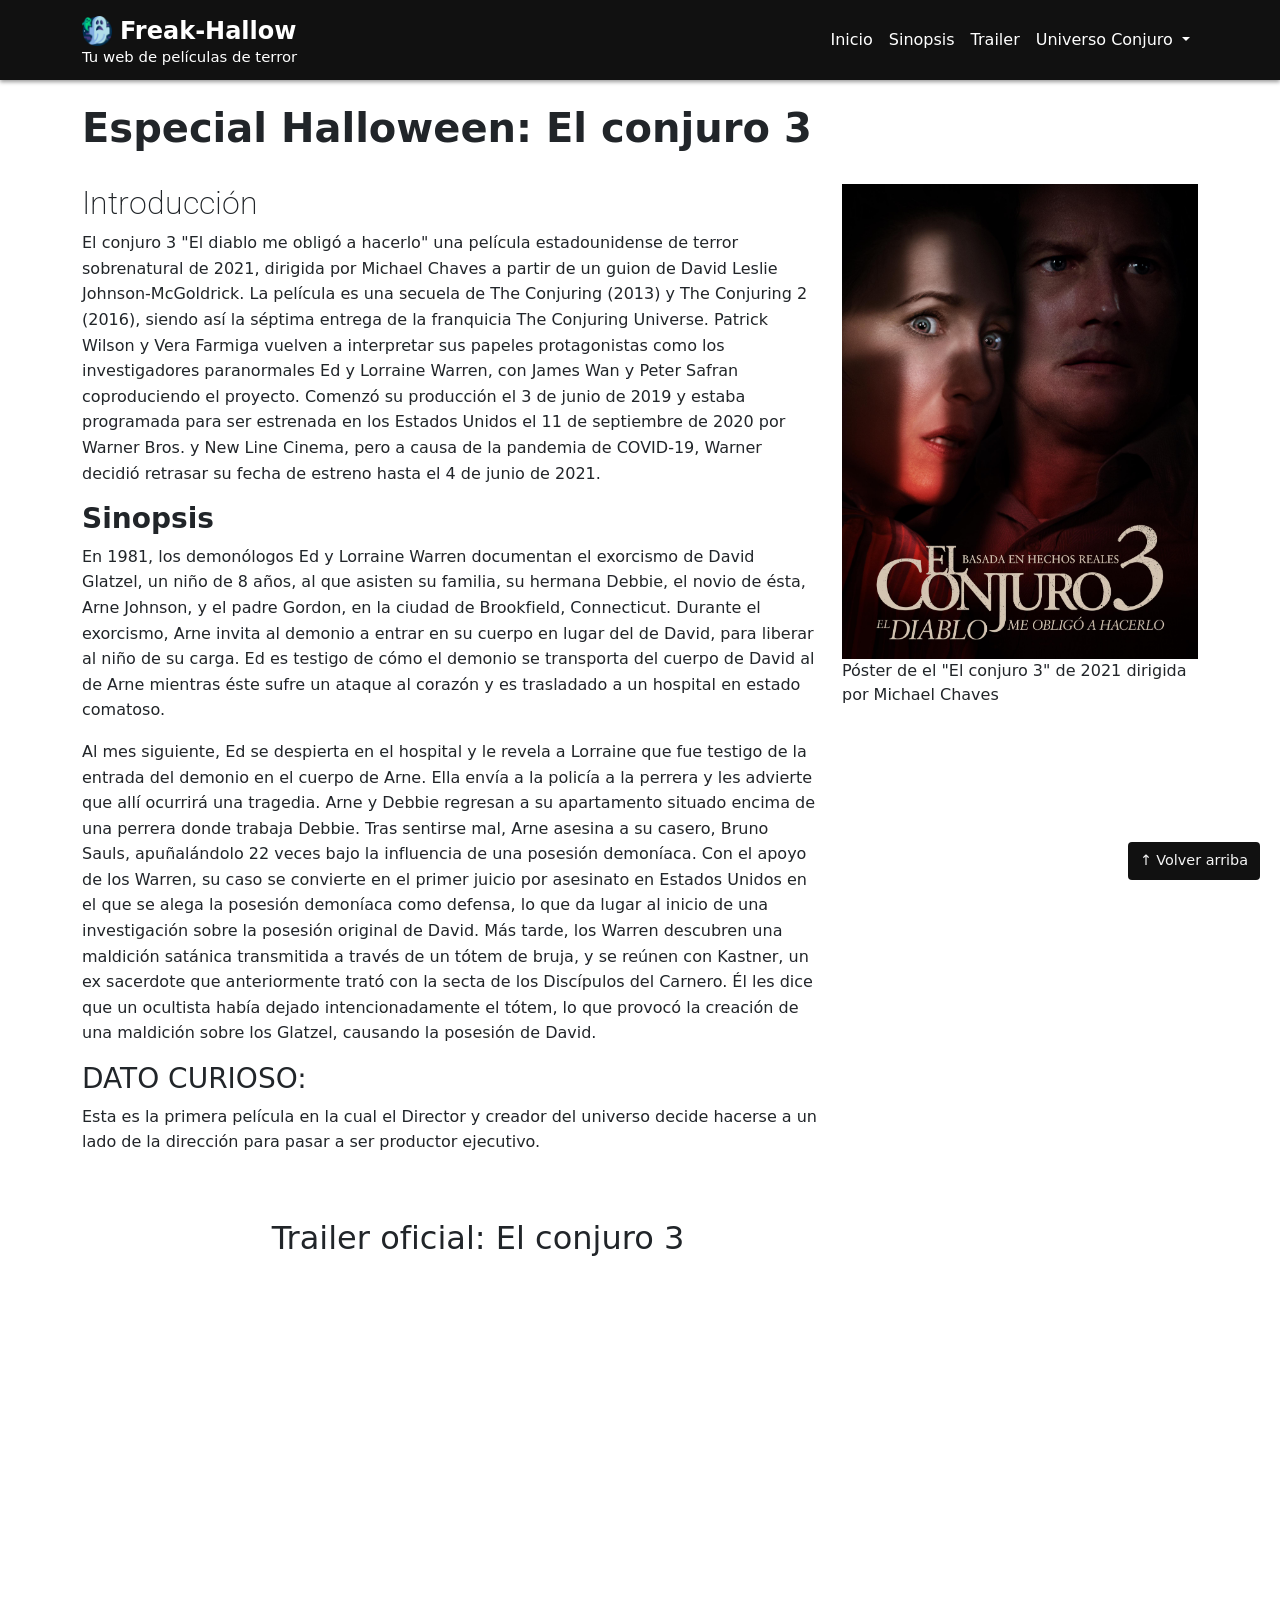
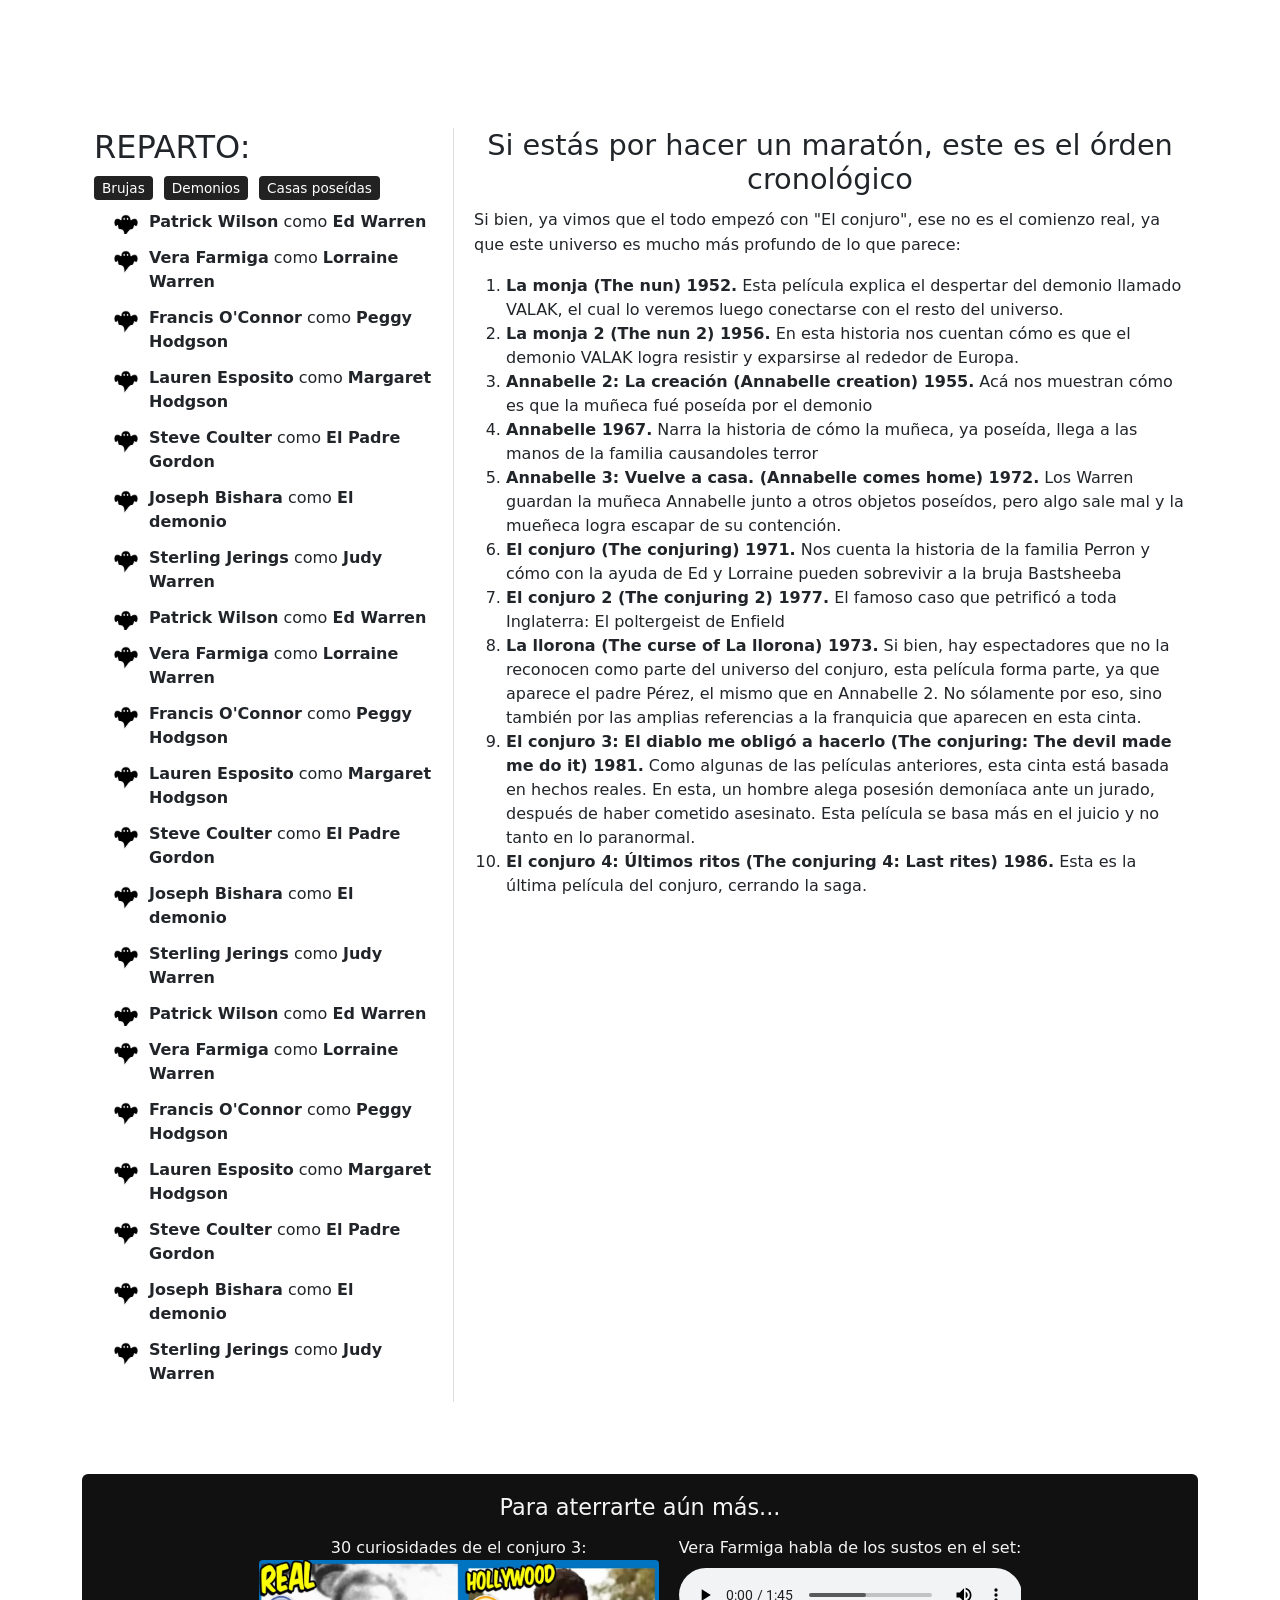
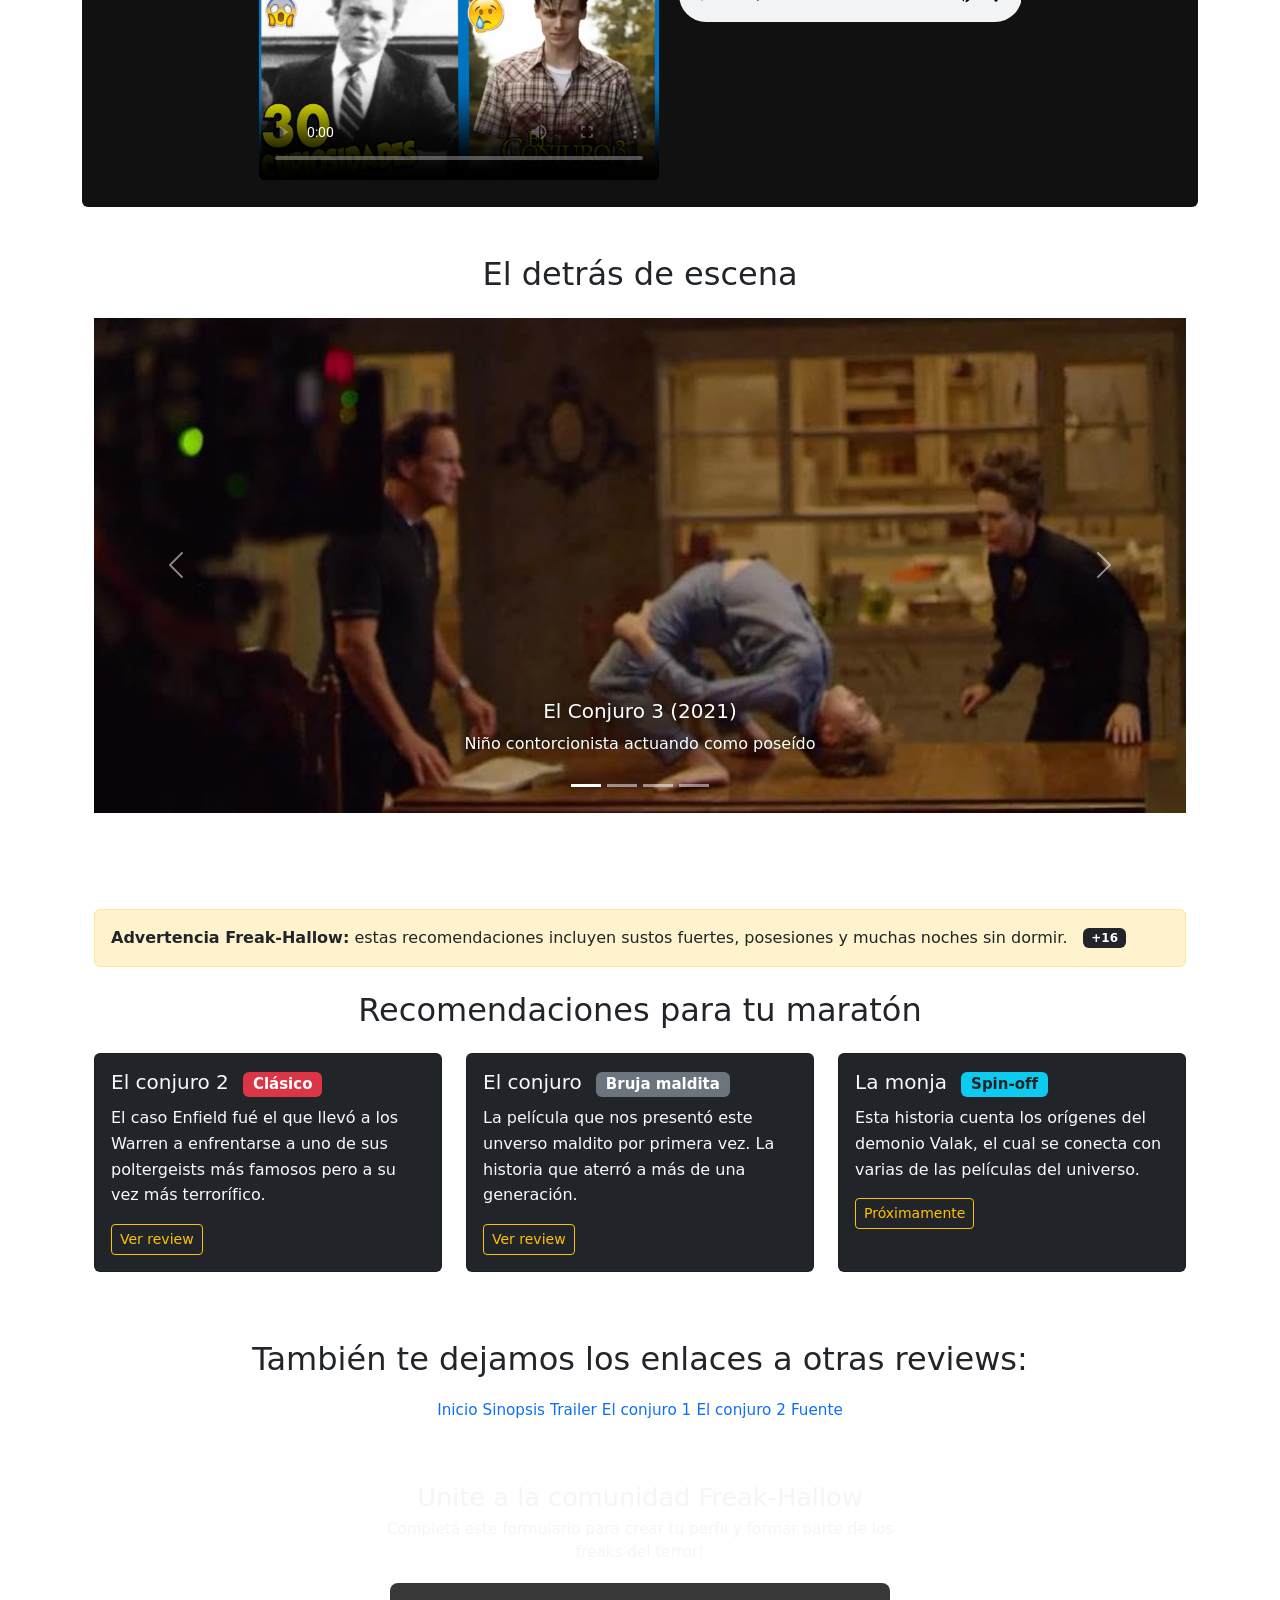
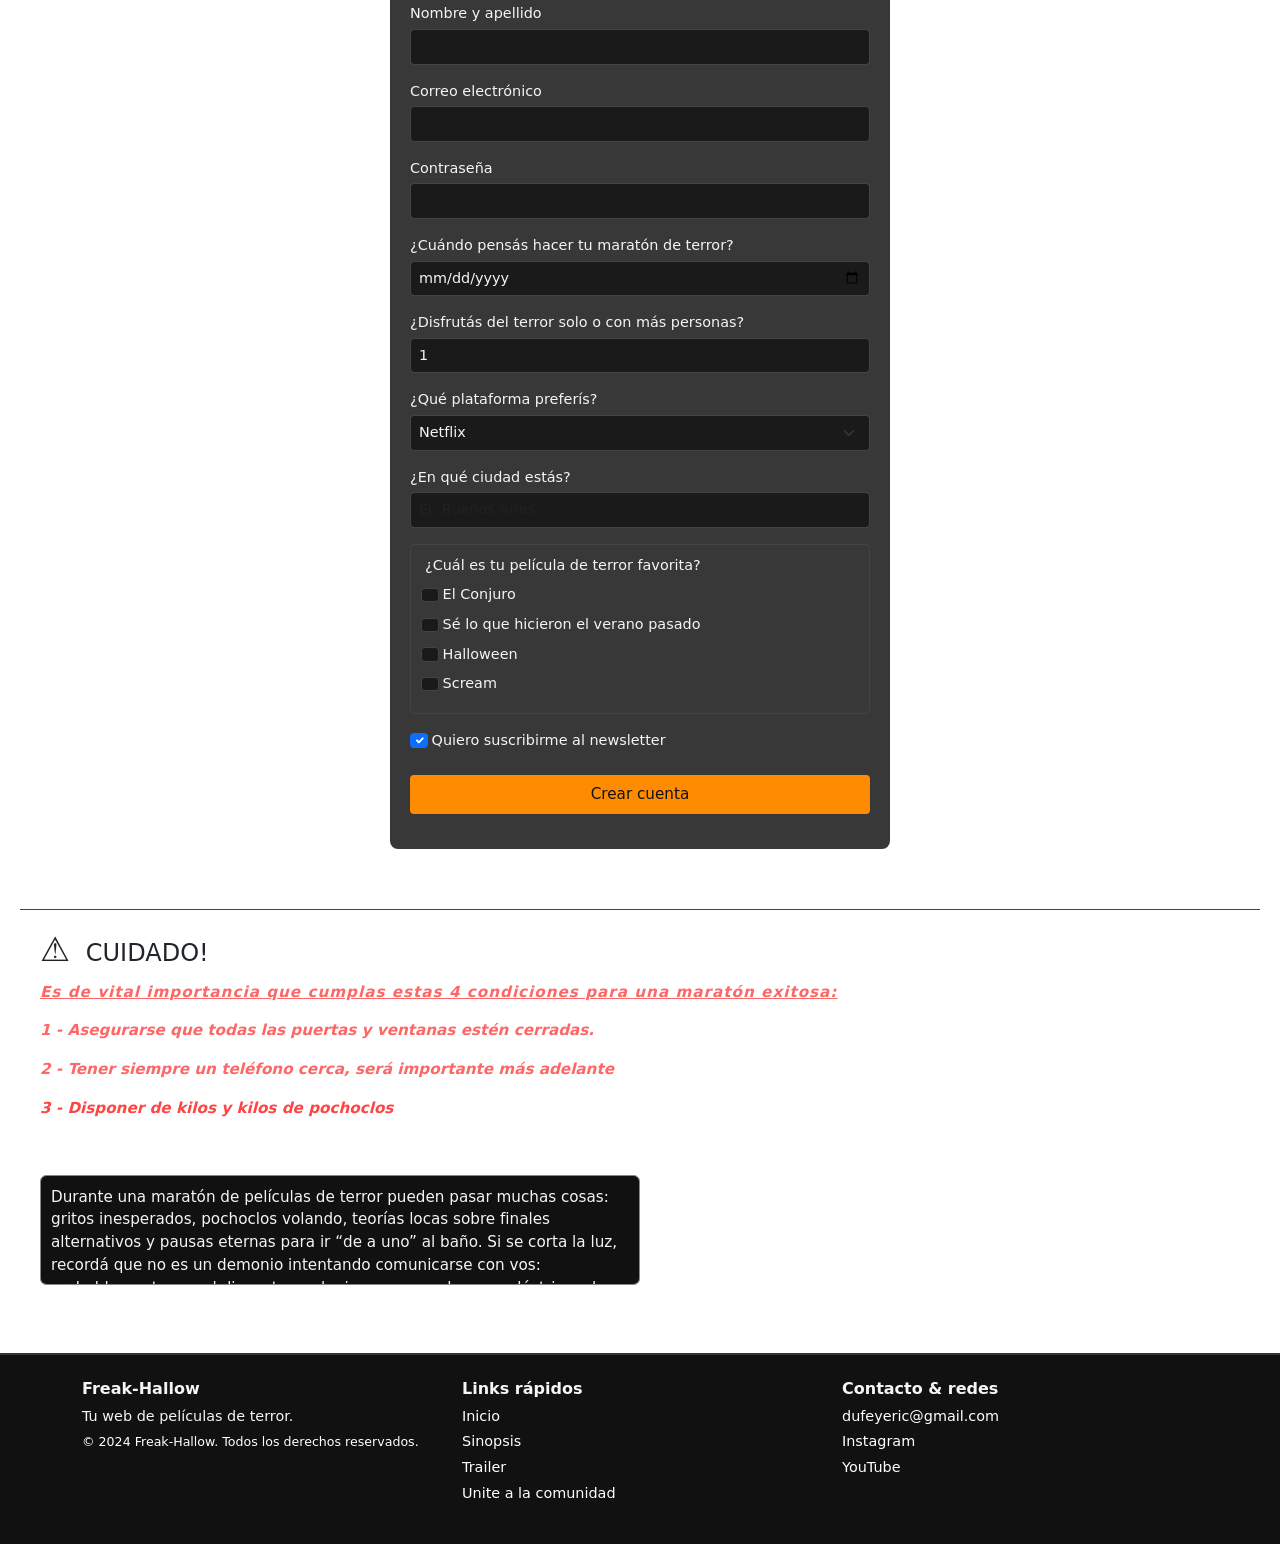
<file: elconjuro3.html>
<!DOCTYPE html>
<html lang="es">
<head>
    <meta charset="UTF-8">
    <meta name="viewport" content="width=device-width, initial-scale=1.0">
    <meta name="description" content="Hablamos de películas"/>
    <meta name="keywords" content="El conjuro"/>
    <meta name="author" content="Eric Nicolas Dufey"/>
    <title>Freak-Hallow | El conjuro 3</title>
    <link rel="icon" href="img/favicon.png" type="image/x-icon"/>
    <link href="https://cdn.jsdelivr.net/npm/bootstrap@5.3.8/dist/css/bootstrap.min.css" rel="stylesheet" integrity="sha384-sRIl4kxILFvY47J16cr9ZwB07vP4J8+LH7qKQnuqkuIAvNWLzeN8tE5YBujZqJLB" crossorigin="anonymous">
    <link rel="preconnect" href="https://fonts.googleapis.com">
    <link rel="preconnect" href="https://fonts.gstatic.com" crossorigin>
    <link href="https://fonts.googleapis.com/css2?family=Roboto:ital,wght@0,100..900;1,100..900&display=swap" rel="stylesheet">
    <link rel="stylesheet" href="css/style.css">
</head>
<body>

<header>
  <nav class="navbar navbar-expand-lg navbar-dark navbar-freak ">
    <div class="container">
      <a class="navbar-brand d-flex flex-column align-items-start" href="#Inicio">
        <div class="d-flex align-items-center">
          <img src="img/favicon.png" alt="Logo Freak-Hallow" width="30" height="30"
               class="d-inline-block align-text-top me-2">
          <span class="fs-4">Freak-Hallow</span>
        </div>
        <span class="brand-subtitle">Tu web de películas de terror</span>
      </a>

      <button class="navbar-toggler" type="button" data-bs-toggle="collapse"
              data-bs-target="#mainNavbar" aria-controls="mainNavbar"
              aria-expanded="false" aria-label="Alternar navegación">
        <span class="navbar-toggler-icon"></span>
      </button>

      <div class="collapse navbar-collapse" id="mainNavbar">
        <ul class="navbar-nav ms-auto mb-2 mb-lg-0">
          <li class="nav-item">
            <a class="nav-link active" aria-current="page" href="#Inicio">Inicio</a>
          </li>
          <li class="nav-item">
            <a class="nav-link" href="#Sinopsis">Sinopsis</a>
          </li>
          <li class="nav-item">
            <a class="nav-link" href="#trailer">Trailer</a>
          </li>

          <li class="nav-item dropdown">
            <a class="nav-link dropdown-toggle" href="#" id="navDropdown"
               role="button" data-bs-toggle="dropdown" aria-expanded="false">
              Universo Conjuro
            </a>
            <ul class="dropdown-menu" aria-labelledby="navDropdown">
              <li><a class="dropdown-item" href="index.html" target="_blank">El conjuro 1</a></li>
              <li><a class="dropdown-item" href="elconjuro2.html" target="_blank">El conjuro 2</a></li>
              <li><hr class="dropdown-divider"></li>
              <li><a class="dropdown-item" href="https://es.wikipedia.org/wiki/The_Conjuring:_The_Devil_Made_Me_Do_It" target="_blank">
                Fuente: Wikipedia
              </a></li>
            </ul>
          </li>
        </ul>
      </div>
    </div>
  </nav>
</header>

<main id="Inicio" class="container my-4">
  <div class="row">
    <div class="col-12">
      <h1><strong>Especial Halloween: El conjuro 3</strong></h1>
    </div>
  </div>

  <section class="row my-4">
    <article class="col-12 col-md-8">
      <h2 class="roboto-fuente">Introducción</h2>
      <p>
        El conjuro 3 "El diablo me obligó a hacerlo" una película estadounidense de terror sobrenatural de 2021, dirigida por Michael Chaves a partir de un guion
        de David Leslie Johnson-McGoldrick. La película es una secuela de The Conjuring (2013) y The Conjuring 2 (2016),
        siendo así la séptima entrega de la franquicia The Conjuring Universe. Patrick Wilson y Vera Farmiga vuelven a
        interpretar sus papeles protagonistas como los investigadores paranormales Ed y Lorraine Warren, con James Wan y
        Peter Safran coproduciendo el proyecto. Comenzó su producción el 3 de junio de 2019 y estaba programada para ser
        estrenada en los Estados Unidos el 11 de septiembre de 2020 por Warner Bros. y New Line Cinema, pero a causa de
        la pandemia de COVID-19, Warner decidió retrasar su fecha de estreno hasta el 4 de junio de 2021.
      </p>

      <h3 id="Sinopsis"><strong>Sinopsis</strong></h3>
      <p>
        En 1981, los demonólogos Ed y Lorraine Warren documentan el exorcismo de David Glatzel, un niño de 8 años, al que
        asisten su familia, su hermana Debbie, el novio de ésta, Arne Johnson, y el padre Gordon, en la ciudad de Brookfield,
        Connecticut. Durante el exorcismo, Arne invita al demonio a entrar en su cuerpo en lugar del de David, para liberar
        al niño de su carga. Ed es testigo de cómo el demonio se transporta del cuerpo de David al de Arne mientras éste sufre
        un ataque al corazón y es trasladado a un hospital en estado comatoso.
      </p>
      <p>
        Al mes siguiente, Ed se despierta en el hospital y le revela a Lorraine que fue testigo de la entrada del demonio en el
        cuerpo de Arne. Ella envía a la policía a la perrera y les advierte que allí ocurrirá una tragedia. Arne y Debbie regresan
        a su apartamento situado encima de una perrera donde trabaja Debbie. Tras sentirse mal, Arne asesina a su casero, Bruno Sauls,
        apuñalándolo 22 veces bajo la influencia de una posesión demoníaca. Con el apoyo de los Warren, su caso se convierte en el
        primer juicio por asesinato en Estados Unidos en el que se alega la posesión demoníaca como defensa, lo que da lugar al inicio
        de una investigación sobre la posesión original de David. Más tarde, los Warren descubren una maldición satánica transmitida
        a través de un tótem de bruja, y se reúnen con Kastner, un ex sacerdote que anteriormente trató con la secta de los Discípulos
        del Carnero. Él les dice que un ocultista había dejado intencionadamente el tótem, lo que provocó la creación de una maldición
        sobre los Glatzel, causando la posesión de David.
      </p>

      <aside>
        <h3>DATO CURIOSO:</h3>
        <p>
          Esta es la primera película en la cual el Director y creador del universo decide hacerse a un lado de la dirección
          para pasar a ser productor ejecutivo.
        </p>
      </aside>
    </article>

    <article class="col-12 col-md-4 d-flex justify-content-center">
      <figure>
        <img src="img/elconjuro3.jpg" alt="Poster del conjuro 3" class="img-fluid poster-conjuro">
        <figcaption>Póster de el "El conjuro 3" de 2021 dirigida por Michael Chaves</figcaption>
      </figure>
    </article>
  </section>

  <div id="trailer" class="my-5">
    <div class="row">
      <div class="col-12">
        <h2>Trailer oficial: El conjuro 3</h2>
      </div>
      <div class="col-12">
        <iframe class="trailer-video"
                src="https://www.youtube.com/embed/S8nlMJfE6pc?si=G_e_vEyMDwpFEizf"
                title="YouTube video player" frameborder="0"
                allow="accelerometer; autoplay; clipboard-write; encrypted-media; gyroscope; picture-in-picture; web-share"
                referrerpolicy="strict-origin-when-cross-origin" allowfullscreen></iframe>
      </div>
    </div>
  </div>

  <section class="my-5">
    <div class="container">
      <div class="row">
        <article class="col-12 col-lg-4 bloque-reparto">
          <h2>REPARTO:</h2>

          <div class="tags-reparto">
            <span class="tag-inline">Brujas</span>
            <span class="tag-inline">Demonios</span>
            <span class="tag-inline">Casas poseídas</span>
          </div>

          <ol>
            <li><strong>Patrick Wilson</strong> como <strong>Ed Warren</strong></li>
            <li><strong>Vera Farmiga</strong> como <strong>Lorraine Warren</strong></li>
            <li><strong>Francis O'Connor</strong> como <strong>Peggy Hodgson</strong></li>
            <li><strong>Lauren Esposito</strong> como <strong>Margaret Hodgson</strong></li>
            <li><strong>Steve Coulter</strong> como <strong>El Padre Gordon</strong></li>
            <li><strong>Joseph Bishara</strong> como <strong>El demonio</strong></li>
            <li><strong>Sterling Jerings</strong> como <strong>Judy Warren</strong></li>
            <li><strong>Patrick Wilson</strong> como <strong>Ed Warren</strong></li>
            <li><strong>Vera Farmiga</strong> como <strong>Lorraine Warren</strong></li>
            <li><strong>Francis O'Connor</strong> como <strong>Peggy Hodgson</strong></li>
            <li><strong>Lauren Esposito</strong> como <strong>Margaret Hodgson</strong></li>
            <li><strong>Steve Coulter</strong> como <strong>El Padre Gordon</strong></li>
            <li><strong>Joseph Bishara</strong> como <strong>El demonio</strong></li>
            <li><strong>Sterling Jerings</strong> como <strong>Judy Warren</strong></li>
            <li><strong>Patrick Wilson</strong> como <strong>Ed Warren</strong></li>
            <li><strong>Vera Farmiga</strong> como <strong>Lorraine Warren</strong></li>
            <li><strong>Francis O'Connor</strong> como <strong>Peggy Hodgson</strong></li>
            <li><strong>Lauren Esposito</strong> como <strong>Margaret Hodgson</strong></li>
            <li><strong>Steve Coulter</strong> como <strong>El Padre Gordon</strong></li>
            <li><strong>Joseph Bishara</strong> como <strong>El demonio</strong></li>
            <li><strong>Sterling Jerings</strong> como <strong>Judy Warren</strong></li>
          </ol>
        </article>

        <article class="col-12 col-lg-8 bloque-orden">
          <h1 class="orden-cronologico">
            Si estás por hacer un maratón, este es el órden cronológico
          </h1>
          <p>
            Si bien, ya vimos que el todo empezó con "El conjuro", ese no es el comienzo real, ya que este universo es mucho
            más profundo de lo que parece:
          </p>
          <ol>
            <li><strong>La monja (The nun) 1952.</strong> Esta película explica el despertar del demonio llamado VALAK, el cual lo veremos luego conectarse con el resto del universo.</li>
            <li><strong>La monja 2 (The nun 2) 1956.</strong> En esta historia nos cuentan cómo es que el demonio VALAK logra resistir y exparsirse al rededor de Europa.</li>
            <li><strong>Annabelle 2: La creación (Annabelle creation) 1955.</strong> Acá nos muestran cómo es que la muñeca fué poseída por el demonio</li>
            <li><strong>Annabelle 1967.</strong> Narra la historia de cómo la muñeca, ya poseída, llega a las manos de la familia causandoles terror</li>
            <li><strong>Annabelle 3: Vuelve a casa. (Annabelle comes home) 1972.</strong> Los Warren guardan la muñeca Annabelle junto a otros objetos poseídos, pero algo sale mal y la mueñeca logra escapar de su contención.</li>
            <li><strong>El conjuro (The conjuring) 1971.</strong> Nos cuenta la historia de la familia Perron y cómo con la ayuda de Ed y Lorraine pueden sobrevivir a la bruja Bastsheeba</li>
            <li><strong>El conjuro 2 (The conjuring 2) 1977.</strong> El famoso caso que petrificó a toda Inglaterra: El poltergeist de Enfield</li>
            <li><strong>La llorona (The curse of La llorona) 1973.</strong> Si bien, hay espectadores que no la reconocen como parte del universo del conjuro, esta película forma parte, ya que aparece el padre Pérez, el mismo que en Annabelle 2. No sólamente por eso, sino también por las amplias referencias a la franquicia que aparecen en esta cinta.</li>
            <li><strong>El conjuro 3: El diablo me obligó a hacerlo (The conjuring: The devil made me do it) 1981.</strong> Como algunas de las películas anteriores, esta cinta está basada en hechos reales. En esta, un hombre alega posesión demoníaca ante un jurado, después de haber cometido asesinato. Esta película se basa más en el juicio y no tanto en lo paranormal.</li>
            <li><strong>El conjuro 4: Últimos ritos (The conjuring 4: Last rites) 1986.</strong> Esta es la última película del conjuro, cerrando la saga.</li>
          </ol>
        </article>
      </div>
    </div>
  </section>

  <section id="multimedia-extra" class="multimedia-extra">
    <h2>Para aterrarte aún más...</h2>

    <div class="multimedia-contenedor">
      <figure class="multimedia-bloque">
        <figcaption>30 curiosidades de el conjuro 3:</figcaption>
        <video class="video-conjuro" controls poster="media/30curiosidades.png">
          <source src="media/30curiosidades.mp4" type="video/mp4">
        </video>
      </figure>

      <figure class="multimedia-bloque">
        <figcaption>Vera Farmiga habla de los sustos en el set:</figcaption>
        <audio class="audio-conjuro" controls>
          <source src="media/Vera_farmiga_miedo.mp3" type="audio/mpeg">
        </audio>
      </figure>
    </div>
  </section>

            <section id="galeria-saga" class="py-5">
            <div class="container">
                <h2 class="text-center mb-4">El detrás de escena</h2>

                <div id="conjuringCarousel" class="carousel slide" data-bs-ride="carousel">
                    <div class="carousel-indicators">
                        <button type="button" data-bs-target="#conjuringCarousel" data-bs-slide-to="0" class="active" aria-current="true" aria-label="Diapositiva 1"></button>
                        <button type="button" data-bs-target="#conjuringCarousel" data-bs-slide-to="1" aria-label="Diapositiva 2"></button>
                        <button type="button" data-bs-target="#conjuringCarousel" data-bs-slide-to="2" aria-label="Diapositiva 3"></button>
                        <button type="button" data-bs-target="#conjuringCarousel" data-bs-slide-to="3" aria-label="Diapositiva 4"></button>
                    </div>

                    <div class="carousel-inner">
                        <div class="carousel-item active">
                            <img src="img/carrousel21.png" class="d-block w-100" alt="Grabaciones">
                            <div class="carousel-caption d-none d-md-block">
                                <h5>El Conjuro 3 (2021)</h5>
                                <p>Niño contorcionista actuando como poseído</p>
                            </div>
                        </div>

                        <div class="carousel-item">
                            <img src="img/carrousel22.png" class="d-block w-100" alt="Grabaciones">
                            <div class="carousel-caption d-none d-md-block">
                                <h5>El Conjuro 3 (2021)</h5>
                                <p>Making of del Conjuro 3</p>
                            </div>
                        </div>

                        <div class="carousel-item">
                            <img src="img/carrousel23.png" class="d-block w-100" alt="Grabaciones">
                            <div class="carousel-caption d-none d-md-block">
                                <h5>El Conjuro 3 (2021)</h5>
                                <p>Escena donde el diablo "abandona" el cuerpo del niño</p>
                            </div>
                        </div>

                        <div class="carousel-item">
                            <img src="img/carrousel24.png" class="d-block w-100" alt="Grabaciones">
                            <div class="carousel-caption d-none d-md-block">
                                <h5>El Conjuro 3 (2021)</h5>
                                <p>Ed y Lorraine Warren en after scenes - The conjuring making of</p>
                            </div>
                        </div>
                    </div>

                    <button class="carousel-control-prev" type="button" data-bs-target="#conjuringCarousel" data-bs-slide="prev">
                        <span class="carousel-control-prev-icon" aria-hidden="true"></span>
                        <span class="visually-hidden">Anterior</span>
                    </button>
                    <button class="carousel-control-next" type="button" data-bs-target="#conjuringCarousel" data-bs-slide="next">
                        <span class="carousel-control-next-icon" aria-hidden="true"></span>
                        <span class="visually-hidden">Siguiente</span>
                    </button>
                </div>
            </div>
        </section>

        <section id="recomendados" class="py-5">
  <div class="container">

    <div class="alert alert-warning text-dark d-flex align-items-center mb-4" role="alert">
      <div>
        <strong>Advertencia Freak-Hallow:</strong>
        estas recomendaciones incluyen sustos fuertes, posesiones y muchas noches sin dormir.
      </div>
      <span class="badge bg-dark ms-3">+16</span>
    </div>

    <h2 class="text-center mb-4">Recomendaciones para tu maratón</h2>

    <div class="row g-4">
      <div class="col-12 col-md-4">
        <div class="card bg-dark text-light h-100">
          <div class="card-body">
            <h5 class="card-title">
              El conjuro 2
              <span class="badge bg-danger ms-2">Clásico</span>
            </h5>
            <p class="card-text">
              El caso Enfield fué el que llevó a los Warren a enfrentarse a uno de sus poltergeists más famosos pero a su vez más terrorífico.
            </p>
            <a href="elconjuro2.html" class="btn btn-outline-warning btn-sm">
              Ver review
            </a>
          </div>
        </div>
      </div>

      <div class="col-12 col-md-4">
        <div class="card bg-dark text-light h-100">
          <div class="card-body">
            <h5 class="card-title">
              El conjuro
              <span class="badge bg-secondary ms-2">Bruja maldita</span>
            </h5>
            <p class="card-text">
              La película que nos presentó este unverso maldito por primera vez. La historia que aterró a más de una generación.
            </p>
            <a href="index.html" class="btn btn-outline-warning btn-sm">
              Ver review
            </a>
          </div>
        </div>
      </div>

      <div class="col-12 col-md-4">
        <div class="card bg-dark text-light h-100">
          <div class="card-body">
            <h5 class="card-title">
              La monja
              <span class="badge bg-info text-dark ms-2">Spin-off</span>
            </h5>
            <p class="card-text">
              Esta historia cuenta los orígenes del demonio Valak, el cual se conecta con varias de las películas del universo.
            </p>
            <a href="" class="btn btn-outline-warning btn-sm">
              Próximamente
            </a>
          </div>
        </div>
      </div>
    </div>

  </div>
</section>

  <section>
    <article>
      <h2 class="texto-nav-reviews">También te dejamos los enlaces a otras reviews:</h2>

      <nav class="nav-reviews">
        <ul>
          <li>
            <a href="#Inicio">Inicio</a>
            <a href="#Sinopsis">Sinopsis</a>
            <a href="#trailer">Trailer</a>
            <a href="index.html" target="_blank">El conjuro 1</a>
            <a href="elconjuro2.html" target="_blank">El conjuro 2</a>
            <a href="https://es.wikipedia.org/wiki/The_Conjuring:_The_Devil_Made_Me_Do_It" target="_blank">Fuente</a>
          </li>
        </ul>
      </nav>
    </article>
  </section>
</main>

<section id="registro" class="formulario-maraton">
  <div class="container">
    <div class="row justify-content-center">
      <div class="col-12 col-md-8 col-lg-6">
        <h2>Unite a la comunidad Freak-Hallow</h2>
        <p class="form-descripcion">
          Completá este formulario para crear tu perfil y formar parte de los freaks del terror!
        </p>

        <form action="#" method="get">
          <div class="campo-form mb-3">
            <label for="nombre" class="form-label">Nombre y apellido</label>
            <input type="text" id="nombre" name="nombre" class="form-control" required>
          </div>

          <div class="campo-form mb-3">
            <label for="email" class="form-label">Correo electrónico</label>
            <input type="email" id="email" name="email" class="form-control" required>
          </div>

          <div class="campo-form mb-3">
            <label for="password" class="form-label">Contraseña</label>
            <input type="password" id="password" name="password" class="form-control" required>
          </div>

          <div class="campo-form mb-3">
            <label for="fecha-maraton" class="form-label">¿Cuándo pensás hacer tu maratón de terror?</label>
            <input type="date" id="fecha-maraton" name="fecha-maraton" class="form-control">
          </div>

          <div class="campo-form mb-3">
            <label for="personas" class="form-label">¿Disfrutás del terror solo o con más personas?</label>
            <input type="number" id="personas" name="personas" class="form-control" min="1" max="20" value="1">
          </div>

          <div class="campo-form mb-3">
            <label for="plataforma" class="form-label">¿Qué plataforma preferís?</label>
            <select id="plataforma" name="plataforma" class="form-select">
              <option value="netflix" selected>Netflix</option>
              <option value="max">HBO Max</option>
              <option value="prime">Prime Video</option>
              <option value="cine">Disney +</option>
              <option value="otra">Otra plataforma</option>
            </select>
          </div>

          <div class="campo-form mb-3">
            <label for="ciudad" class="form-label">¿En qué ciudad estás?</label>
            <input list="ciudades" id="ciudad" name="ciudad"
                   class="form-control" placeholder="Ej: Buenos Aires">
            <datalist id="ciudades">
              <option value="Buenos Aires"></option>
              <option value="Córdoba"></option>
              <option value="Rosario"></option>
              <option value="Montevideo"></option>
              <option value="Bariloche"></option>
            </datalist>
          </div>

          <fieldset class="campo-form campo-peliculas mb-3">
            <legend class="form-label">¿Cuál es tu película de terror favorita?</legend>

            <div class="form-check checkbox-opcion">
              <input class="form-check-input" type="checkbox" id="pelicula-conjuro"
                     name="peliculas" value="conjuro">
              <label class="form-check-label" for="pelicula-conjuro">
                El Conjuro
              </label>
            </div>

            <div class="form-check checkbox-opcion">
              <input class="form-check-input" type="checkbox" id="pelicula-conjuro2"
                     name="peliculas" value="conjuro2">
              <label class="form-check-label" for="pelicula-conjuro2">
                Sé lo que hicieron el verano pasado
              </label>
            </div>

            <div class="form-check checkbox-opcion">
              <input class="form-check-input" type="checkbox" id="pelicula-monja"
                     name="peliculas" value="monja">
              <label class="form-check-label" for="pelicula-monja">
                Halloween
              </label>
            </div>

            <div class="form-check checkbox-opcion">
              <input class="form-check-input" type="checkbox" id="pelicula-scream"
                     name="peliculas" value="scream">
              <label class="form-check-label" for="pelicula-scream">
                Scream
              </label>
            </div>
          </fieldset>

          <div class="campo-form mb-3">
            <div class="form-check checkbox-opcion">
              <input class="form-check-input" type="checkbox" id="newsletter"
                     name="newsletter" checked>
              <label class="form-check-label" for="newsletter">
                Quiero suscribirme al newsletter
              </label>
            </div>
          </div>

          <div class="campo-form form-boton">
            <button type="submit" class="btn btn-warning btn-enviar-form w-100">
              Crear cuenta
            </button>
          </div>
        </form>
      </div>
    </div>
  </div>
</section>

<section class="cuidado">
  <h2>CUIDADO!</h2>

  <p>Es de vital importancia que cumplas estas 4 condiciones para una maratón exitosa:</p>
  <p>1 - Asegurarse que todas las puertas y ventanas estén cerradas.</p>
  <p>2 - Tener siempre un teléfono cerca, será importante más adelante</p>
  <p>3 - Disponer de kilos y kilos de pochoclos</p>

  <p class="texto-oculto-display">
    4 - Atar y maniatar a cualquiera que hable o haga ruido durante la maratón.
  </p>

  <p class="texto-oculto-visibility">
    Evidentemente la última es broma (o no...) xD
  </p>

  <div class="caja-overflow">
    Durante una maratón de películas de terror pueden pasar muchas cosas: gritos inesperados, pochoclos volando,
    teorías locas sobre finales alternativos y pausas eternas para ir “de a uno” al baño. Si se corta la luz, recordá
    que no es un demonio intentando comunicarse con vos: probablemente sea el disyuntor y alguien que puso la pava eléctrica,
    el microondas y la tele al mismo tiempo.

    Si en algún momento pensás “escuché un ruido abajo”, aplicá el protocolo oficial Freak-Hallow: poné pausa, respirá hondo,
    verificá que las puertas sigan cerradas y chequeá que nadie esté rompiendo la regla número 3 de la lista:
    NO quedarse sin pochoclos.

    En el peor de los casos, puede que realmente un demonio esté intentando comunicarse con ustedes. Si esto ocurre, deben CORRER!
  </div>
</section>

<footer class="mt-5 footer-freak">
  <div class="container py-4">
    <div class="row gy-3">
      <div class="col-12 col-md-4">
        <h5 class="footer-titulo">Freak-Hallow</h5>
        <p class="mb-1">Tu web de películas de terror.</p>
        <small class="footer-sub">© 2024 Freak-Hallow. Todos los derechos reservados.</small>
      </div>

      <div class="col-12 col-md-4">
        <h6 class="footer-titulo">Links rápidos</h6>
        <ul class="list-unstyled footer-links">
          <li><a href="#Inicio">Inicio</a></li>
          <li><a href="#Sinopsis">Sinopsis</a></li>
          <li><a href="#trailer">Trailer</a></li>
          <li><a href="#registro">Unite a la comunidad</a></li>
        </ul>
      </div>

      <div class="col-12 col-md-4">
        <h6 class="footer-titulo">Contacto & redes</h6>
        <ul class="list-unstyled footer-links">
          <li>
            <a href="mailto:dufeyeric@gmail.com" target="_blank">
              dufeyeric@gmail.com
            </a>
          </li>
          <li><a href="https://www.instagram.com" target="_blank">Instagram</a></li>
          <li><a href="https://www.youtube.com" target="_blank">YouTube</a></li>
        </ul>
      </div>
    </div>
  </div>
</footer>

<script src="https://cdn.jsdelivr.net/npm/bootstrap@5.3.8/dist/js/bootstrap.bundle.min.js" integrity="sha384-FKyoEForCGlyvwx9Hj09JcYn3nv7wiPVlz7YYwJrWVcXK/BmnVDxM+D2scQbITxI" crossorigin="anonymous"></script>
<a href="#Inicio" class="btn-arriba">↑ Volver arriba</a>

</body>
</html>
</file>
<file: css/style.css>
*,
*::before,
*::after {
    box-sizing: border-box;
}

.roboto-fuente {
  font-family: "Roboto", sans-serif;
  font-weight: 200;
  font-style: normal;
}

html, body {
    margin: 0;
    background-color: #fff;
}

.navbar-freak {
    background-color: #111;             
    box-shadow: 0 2px 4px rgba(0,0,0,.4);
}

.navbar-freak .navbar-brand .fs-4 {
    color: #fff;
    font-weight: 600;
}

.brand-subtitle {
    font-size: 0.93rem;
    font-weight: 300;
    line-height: 1.2;
    color: #fff;
}

.navbar-freak .nav-link {
    color: #fff;
}

.navbar-freak .nav-link:hover,
.navbar-freak .nav-link:focus {
    color: #ff8c00;
}


main {
    margin-top: 30px;
    padding-left: 15px;
    padding-right: 15px;
}

main p {
    line-height: 1.6;
}

.poster-conjuro {
    width: 100%;
    max-width: 400px;
    display: block;
    margin: 0 auto;
}

#trailer {
    display: flex;
    flex-direction: column;
    align-items: center;
    margin-top: 30px;
    margin-bottom: 30px;
}

#Sinopsis {
    scroll-margin-top: 100px;
}

.trailer-video {
    width: 100%;
    max-width: 1700px;
    aspect-ratio: 16 / 9;
    display: block;
}

.orden-cronologico {
    text-align: center;
}

.tag-inline {
    display: inline;
    background: #222;
    color: #fff;
    padding: 4px 8px;
    margin-right: 6px;
    border-radius: 4px;
    font-size: 0.85rem;
}

.bloque-reparto {
    padding-right: 20px;
    border-right: 1px solid #ddd;
    margin-bottom: 1.5rem;
}

.bloque-orden {
    padding-left: 20px;
}

@media (max-width: 991.98px) {
  .bloque-reparto {
    border-right: none;
    border-bottom: 1px solid #ddd;
    padding-right: 0;
    padding-bottom: 1.5rem;
  }

  .bloque-orden {
    padding-left: 0;
    margin-top: 1.5rem;
  }
}



.bloque-reparto ol {
    padding-left: 20px;
    margin-top: 10px;
    list-style: none;
    padding-right: 20;

}

.bloque-reparto ol li {
    background-image: url("../img/fantasma.png");
    background-size: 24px 24px;
    background-repeat: no-repeat;
    background-position: 0 4px;
    padding-left: 35px;
    margin-bottom: 12px;
}

.bloque-reparto h2 {
    margin-bottom: 10px;
}





.orden-cronologico {
    text-align: center;
    margin-bottom: 10px;
    font-size: 1.8rem;
}




.nav-reviews {
    margin-top: 20px;
    margin-bottom: 10px;
}


.nav-reviews ul {
    list-style: none;          
    padding-left: 0;
    margin: 0;
    display: flex;
    flex-wrap: wrap;           
    gap: 40px;                 
}


.nav-reviews {
    display: flex;
    justify-content: center;   
}

.texto-nav-reviews {
    margin-top: 20px;
    text-align: center;
}


.nav-reviews a {
    text-decoration: none;
    color: #0d6efd;
    font-weight: 500;
    font-size: 0.95rem;
}


.nav-reviews a:hover {
    color: #ff8c00;
    text-decoration: underline;
}


.multimedia-extra {
    margin-top: 30px;
    padding: 20px;
    background-color: #111;   
    color: #f5f5f5;
    border-radius: 6px;
}

.multimedia-extra h2 {
    text-align: center;
    margin-bottom: 15px;
    font-size: 1.4rem;
}

.multimedia-contenedor {
    display: flex;
    flex-wrap: wrap;
    justify-content: center;
    align-content: center;
    gap: 20px;
}

.multimedia-bloque {
    max-width: 400px;
    margin: 0;
    text-align: center;
}

.multimedia-bloque audio {
    order: -1;
}


.video-conjuro {
    width: 100%;
    border-radius: 4px;
}

.audio-conjuro {
    width: 100%;
    margin-top: 8px;
}

.btn-arriba {
    position: fixed;          
    bottom: 20px;
    right: 20px;              
    background-color: #111;   
    color: #f5f5f5;
    padding: 8px 12px;
    border-radius: 4px;
    text-decoration: none;
    font-size: 0.9rem;
    z-index: 1000;            
}

.carousel-caption h5,
.carousel-caption p {
  text-shadow: 0 0 8px rgba(0, 0, 0, 0.85);
}


.btn-arriba:hover {
    background-color: #333;
}

html {
    scroll-behavior: smooth;
}

.formulario-maraton {
    margin: 40px auto;
    padding: 20px;
    color: #f5f5f5;
    border-radius: 8px;
    background: #000 url(/img/patron-fondo.jpg) repeat center top fixed;
    background-size: 180px;
}

.formulario-maraton h2 {
    text-align: center;
    margin-bottom: 5px;
    font-size: 1.6rem;
}

.form-descripcion {
    text-align: center;
    font-size: 0.95rem;
    margin-bottom: 20px;
}

.formulario-maraton form {
    max-width: 500px;
    margin: 0 auto;
    background-color: rgba(0, 0, 0, 0.78); 
    padding: 20px;
    border-radius: 8px;
}

.campo-form {
    margin-bottom: 15px;
    display: flex;
    flex-direction: column;
}

.campo-form label {
    margin-bottom: 4px;
    font-size: 0.9rem;
}

.campo-form input,
.campo-form select {
    padding: 6px 8px;
    border-radius: 4px;
    border: 1px solid #444;
    background-color: #1a1a1a;
    color: #f5f5f5;
    font-size: 0.9rem;
}

.checkbox-opcion {
    display: block;
    font-size: 0.9rem;
    margin-bottom: 4px;
}

.campo-peliculas {
    border: 1px solid #444;
    border-radius: 4px;
    padding: 10px;
}

.campo-peliculas legend {
    font-size: 0.9rem;
    padding: 0 4px;
}

.form-boton {
    align-items: center;
}

.btn-enviar-form {
    background-color: #ff8c00;
    color: #111;
    border: none;
    padding: 8px 18px;
    border-radius: 4px;
    font-size: 0.95rem;
    cursor: pointer;
}

.btn-enviar-form:hover {
    background-color: #ffa733;
}

.formulario-maraton input:focus,
.formulario-maraton select:focus {
    outline: 1px solid #ff8c00;
}


.cuidado {
    margin: 40px 20px;
    padding: 20px;
    border-top: 1px solid #444;
    font-size: 0.95rem;
}

.cuidado > p {
    color: #ff6666;
    font-weight: bold;
}


.cuidado h2 {
    font-size: 1.5rem;
    margin-bottom: 10px;
}

.cuidado h2 + p {
    text-decoration: underline;
    letter-spacing: 1px;
}

.cuidado h2 ~ p {
    font-style: italic;
}

.cuidado h2::before {
    content: "⚠️ ";
    font-size: 1.4em;
    margin-right: 5px;
}

.texto-oculto-display {
    display: none;
}

.texto-oculto-visibility {
    visibility: hidden;
}

.cuidado p:nth-child(5) {
    color: #ff4444;
    font-weight: bold;
}


.caja-overflow {
    max-width: 600px;
    max-height: 110px;
    padding: 10px;
    margin-top: 15px;
    position: relative;
    border: 1px solid #888;
    border-radius: 6px;
    overflow: auto;
    background-color: #111;
    color: #f5f5f5;
}

.footer-freak {
    background-color: #111;
    color: #f5f5f5;
    border-top: 2px solid #333;
    font-size: 0.9rem;
}

.footer-titulo {
    font-size: 1rem;
    font-weight: 600;
    margin-bottom: 0.5rem;
}

.footer-sub {
    color: #fff;
}

.footer-links li + li {
    margin-top: 4px;
}

.footer-links a {
    color: #fff;
    text-decoration: none;
    font-weight: 500;
    font-size: 0.9rem;
}

.footer-links a:hover {
    text-decoration: underline;
    color: #ffa733;
}
</file>
